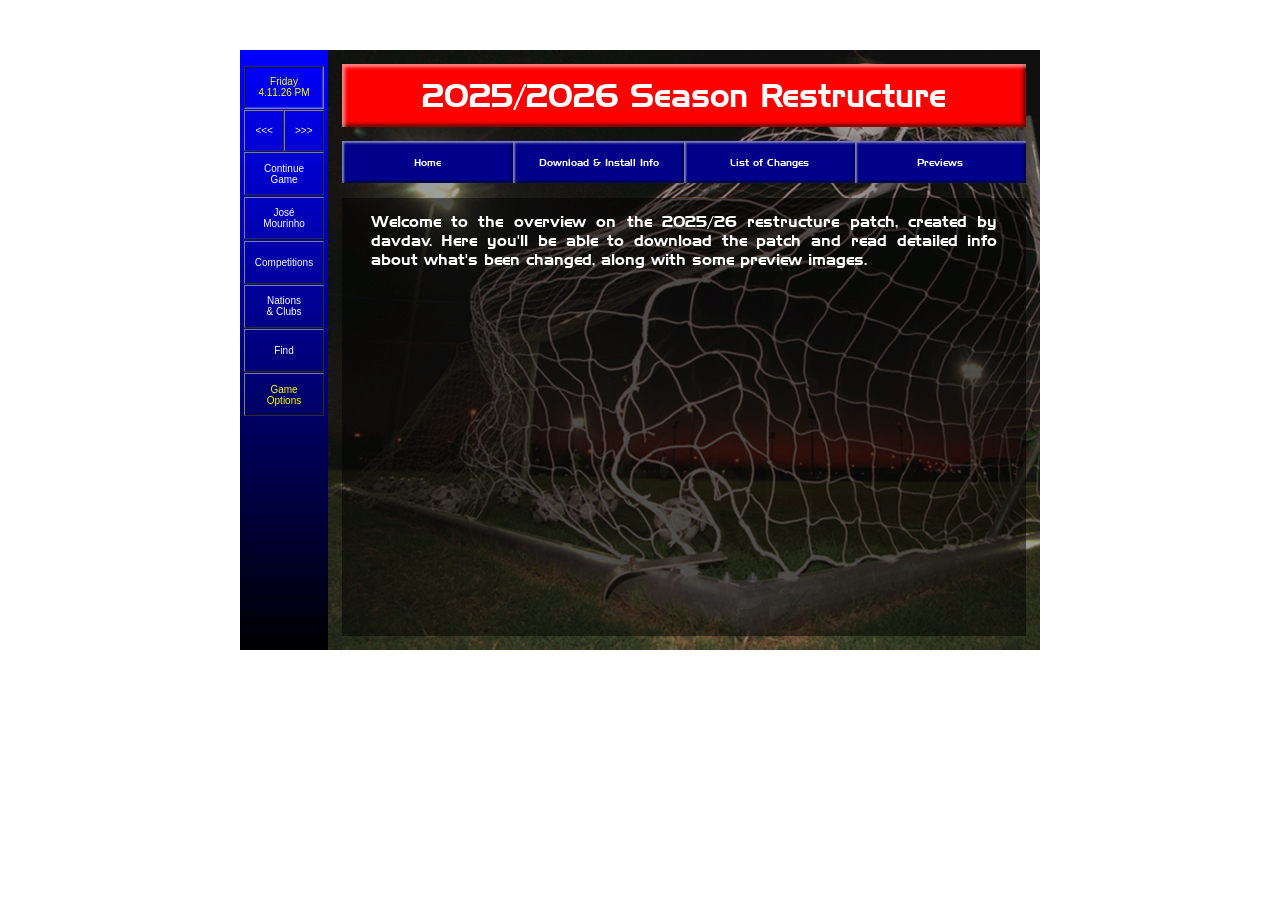
<file: index.html>
<!doctype html>
<html lang="en">
  <head>
    <meta charset="UTF-8" />
    <meta name="viewport" content="width=device-width, initial-scale=1.0" />
    <link rel="stylesheet" href="/index.css" />
    <script src="/index.js"></script>
    <script src="https://ajax.googleapis.com/ajax/libs/jquery/3.7.1/jquery.min.js"></script>
  </head>
  <body>
    <div class="gamewindow">
      <div class="sidebar">
        <div class="sidebar-div inset yellow-sidebar-div">
          <span id="date"></span>
          <span id="time"></span>
        </div>
        <div class="sidebar-arrows">
          <div class="sidebar-div-arrow outset sidebar-div-50">
            &lt;&lt;&lt;
          </div>
          <div class="sidebar-div-arrow outset sidebar-div-50">
            &gt;&gt;&gt;
          </div>
        </div>
        <a href="/">
          <span class="sidebar-div outset">Continue<br />Game</span>
        </a>
        <div class="sidebar-div outset">José<br />Mourinho</div>
        <div class="sidebar-div outset" onclick="showHideCompsTable()">
          <div class="sidebar-competitions">Competitions</div>
          <table id="comps-table" class="sidebar-competitions-table">
            <tr>
              <td>World Cup</td>
            </tr>
            <tr>
              <td>International</td>
            </tr>
            <tr>
              <td>Worldwide Club</td>
            </tr>
            <tr>
              <td>African</td>
            </tr>
            <tr>
              <td>Asian</td>
            </tr>
            <tr>
              <td>European</td>
            </tr>
            <tr>
              <td>North American</td>
            </tr>
            <tr>
              <td>Oceanian</td>
            </tr>
            <tr>
              <td>South American</td>
            </tr>
          </table>
        </div>
        <div class="sidebar-div outset">Nations<br />& Clubs</div>
        <div class="sidebar-div outset">Find</div>
        <div class="sidebar-div outset yellow-sidebar-div">
          Game<br />Options
        </div>
      </div>
      <div class="mainbody">
        <div class="header">
          <a href="/" class="titlebar-text">2025/2026 Season Restructure</a>
        </div>
        <div class="content">
          <div class="contentbuttons">
            <div class="contentbuttons-div" onclick="setHomeText()">Home</div>
            <div class="contentbuttons-div" onclick="setDownloadText()">
              Download & Install Info
            </div>
            <div class="contentbuttons-div" onclick="setChangesText()">
              List of Changes
            </div>
            <div class="contentbuttons-div" onclick="setPreviewsText()">
              Previews
            </div>
          </div>
          <div id="content-text" class="contentbody">
            Welcome to the overview on the 2025/26 restructure patch, created by
            davdav. Here you'll be able to download the patch and read detailed
            info about what's been changed, along with some preview images.
          </div>
        </div>
      </div>
    </div>
  </body>
</html>
</file>
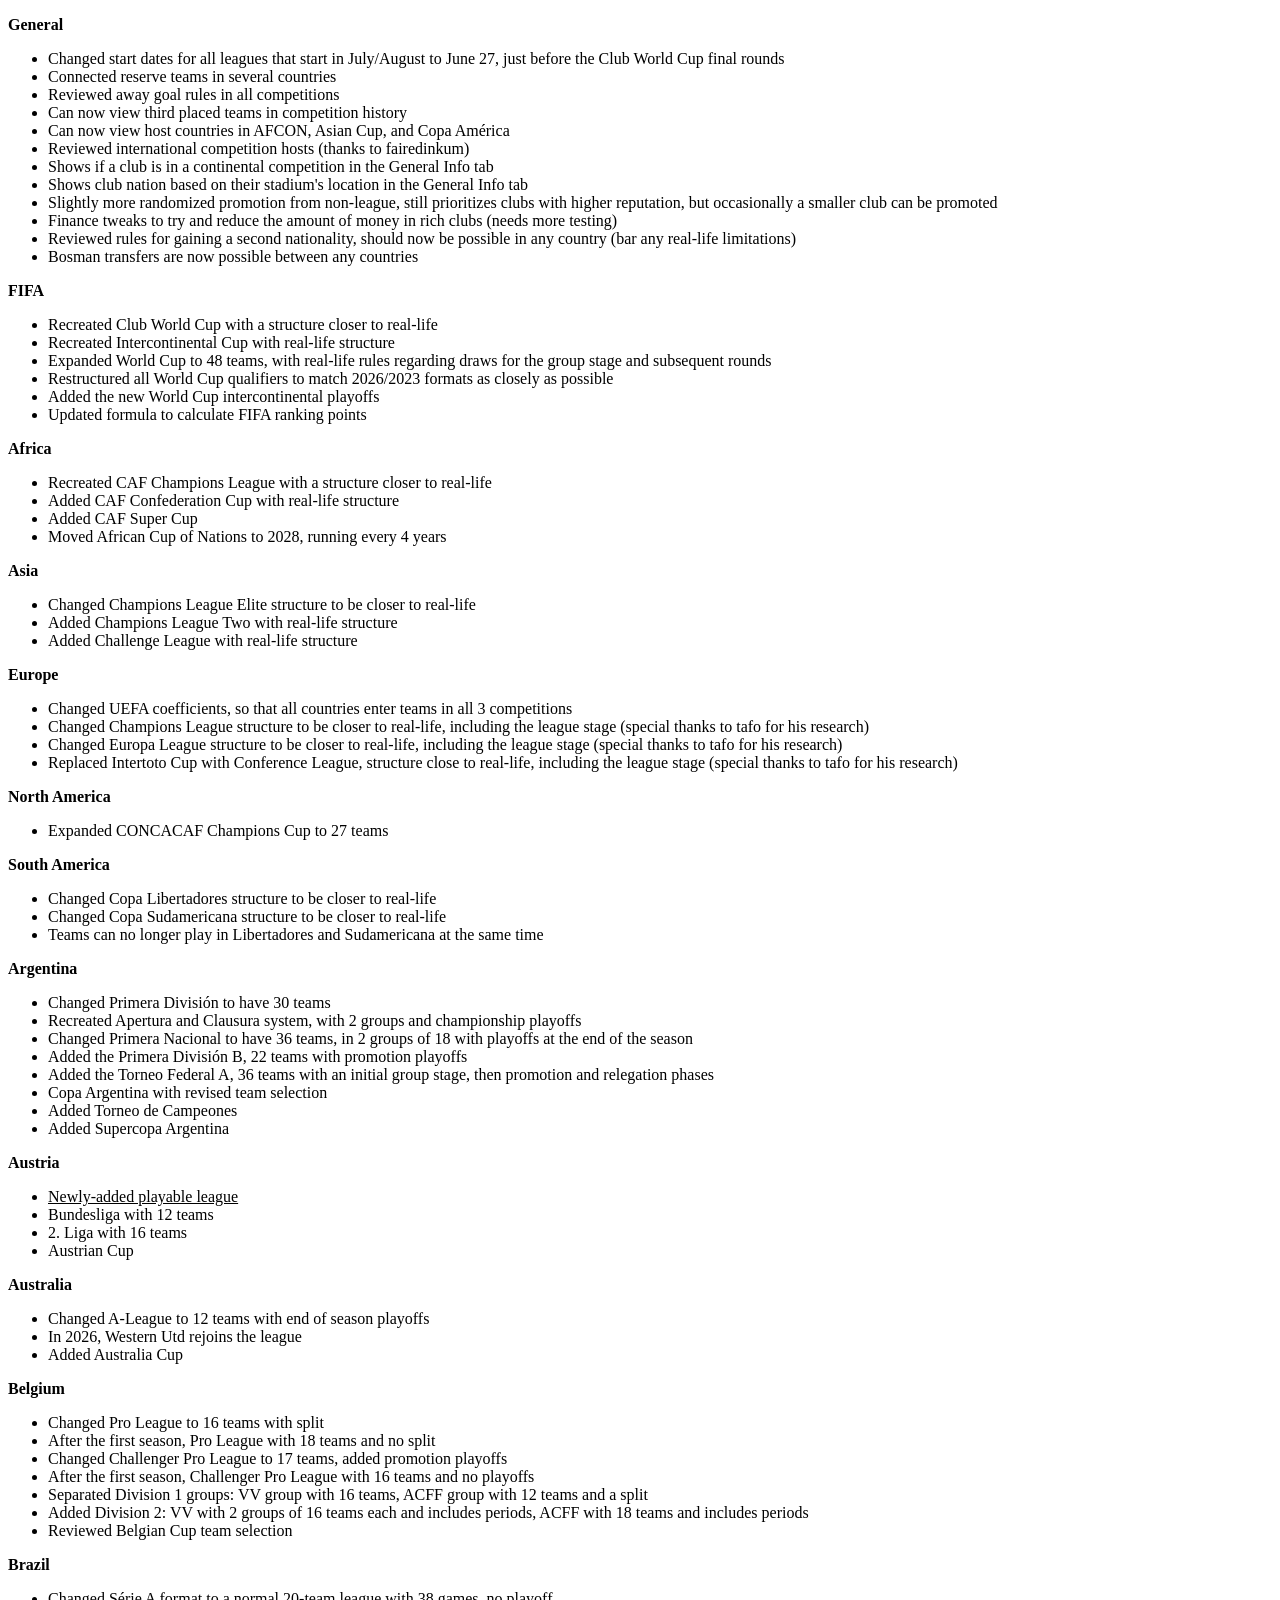
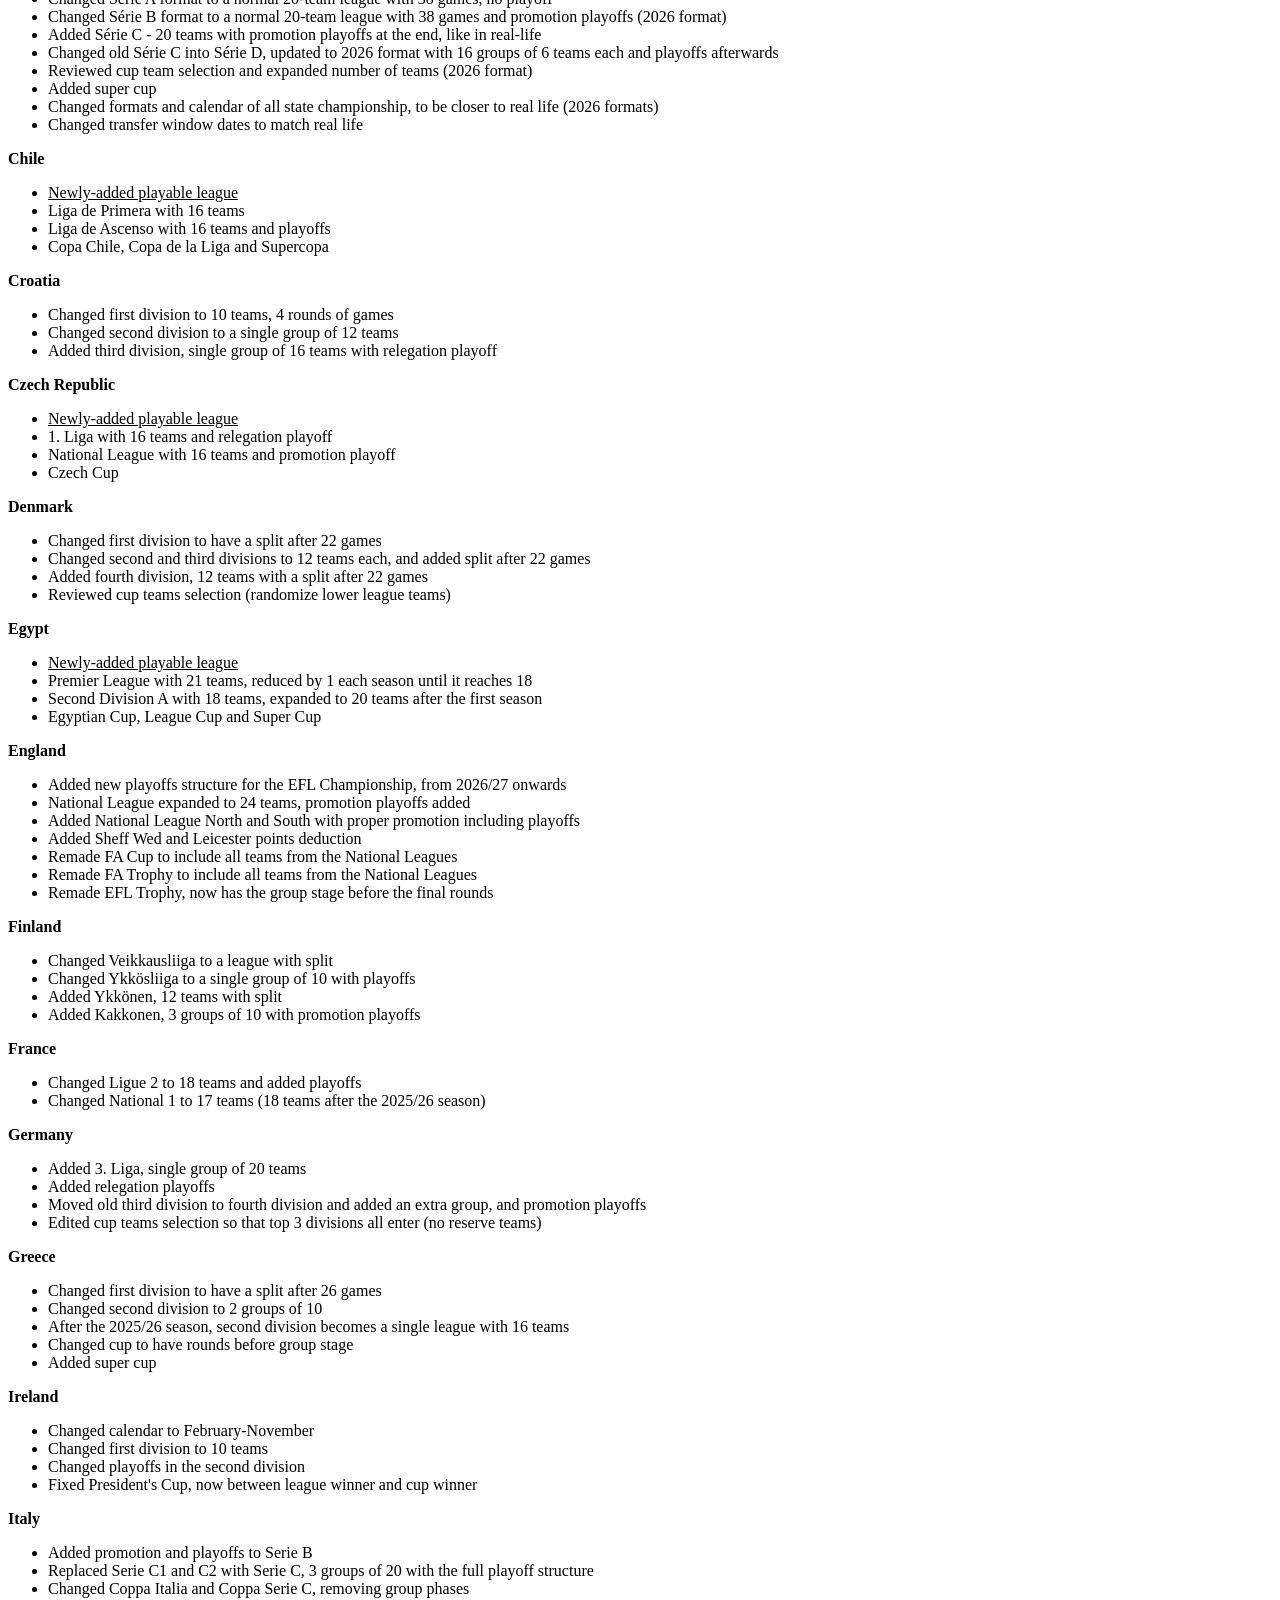
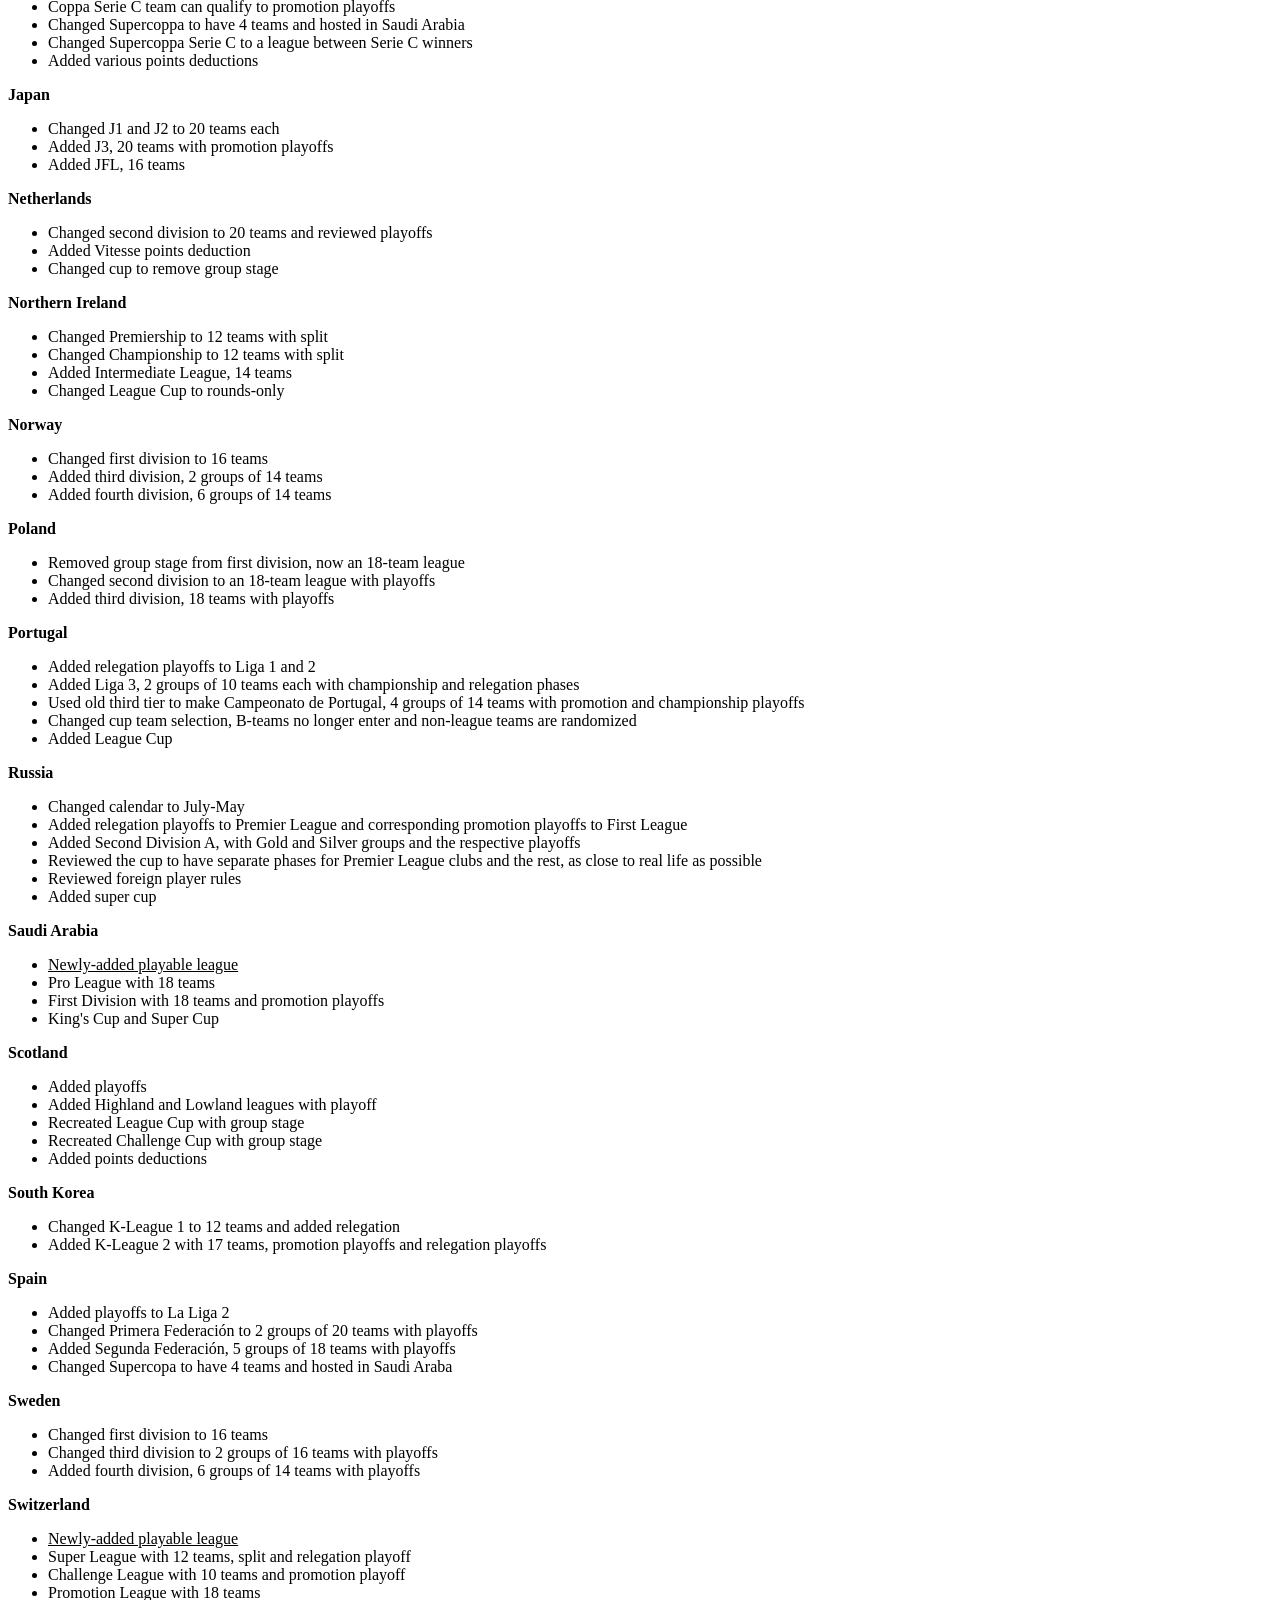
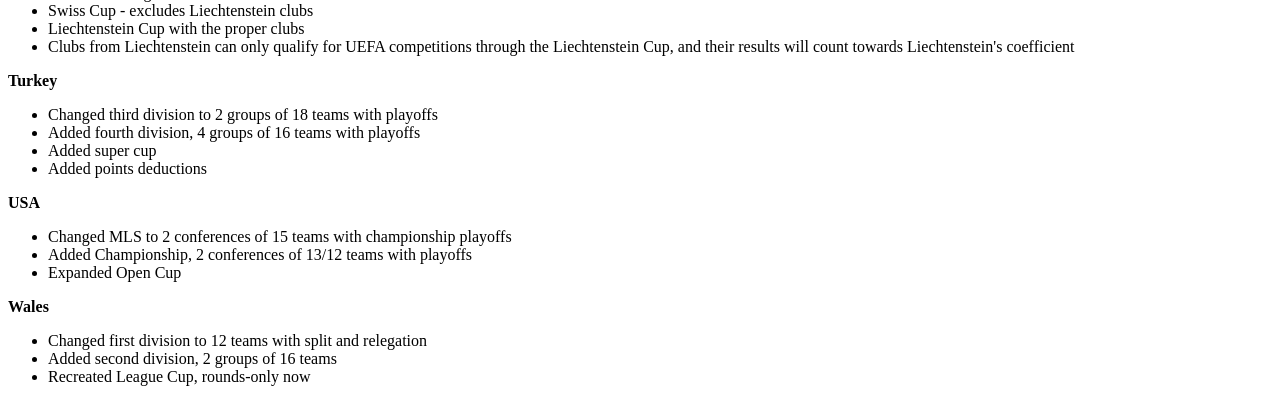
<file: changelog.html>
<!doctype html>
<html lang="en">
  <body>
    <p><strong class="text-strong">General</strong></p>
    <ul>
      <li>
        Changed start dates for all leagues that start in July/August to June
        27, just before the Club World Cup final rounds
      </li>
      <li>Connected reserve teams in several countries</li>
      <li>Reviewed away goal rules in all competitions</li>
      <li>Can now view third placed teams in competition history</li>
      <li>Can now view host countries in AFCON, Asian Cup, and Copa América</li>
      <li>Reviewed international competition hosts (thanks to fairedinkum)</li>
      <li>
        Shows if a club is in a continental competition in the General Info tab
      </li>
      <li>
        Shows club nation based on their stadium's location in the General Info
        tab
      </li>
      <li>
        Slightly more randomized promotion from non-league, still prioritizes
        clubs with higher reputation, but occasionally a smaller club can be
        promoted
      </li>
      <li>
        Finance tweaks to try and reduce the amount of money in rich clubs
        (needs more testing)
      </li>
      <li>
        Reviewed rules for gaining a second nationality, should now be possible
        in any country (bar any real-life limitations)
      </li>
      <li>Bosman transfers are now possible between any countries</li>
    </ul>
    <p><strong class="text-strong">FIFA</strong></p>
    <ul>
      <li>Recreated Club World Cup with a structure closer to real-life</li>
      <li>Recreated Intercontinental Cup with real-life structure</li>
      <li>
        Expanded World Cup to 48 teams, with real-life rules regarding draws for
        the group stage and subsequent rounds
      </li>
      <li>
        Restructured all World Cup qualifiers to match 2026/2023 formats as
        closely as possible
      </li>
      <li>Added the new World Cup intercontinental playoffs</li>
      <li>Updated formula to calculate FIFA ranking points</li>
    </ul>
    <p><strong class="text-strong">Africa</strong></p>
    <ul>
      <li>
        Recreated CAF Champions League with a structure closer to real-life
      </li>
      <li>Added CAF Confederation Cup with real-life structure</li>
      <li>Added CAF Super Cup</li>
      <li>Moved African Cup of Nations to 2028, running every 4 years</li>
    </ul>
    <p><strong class="text-strong">Asia</strong></p>
    <ul>
      <li>
        Changed Champions League Elite structure to be closer to real-life
      </li>
      <li>Added Champions League Two with real-life structure</li>
      <li>Added Challenge League with real-life structure</li>
    </ul>
    <p><strong class="text-strong">Europe</strong></p>
    <ul>
      <li>
        Changed UEFA coefficients, so that all countries enter teams in all 3
        competitions
      </li>
      <li>
        Changed Champions League structure to be closer to real-life, including
        the league stage (special thanks to tafo for his research)
      </li>
      <li>
        Changed Europa League structure to be closer to real-life, including the
        league stage (special thanks to tafo for his research)
      </li>
      <li>
        Replaced Intertoto Cup with Conference League, structure close to
        real-life, including the league stage (special thanks to tafo for his
        research)
      </li>
    </ul>
    <p><strong class="text-strong">North America</strong></p>
    <ul>
      <li>Expanded CONCACAF Champions Cup to 27 teams</li>
    </ul>
    <p><strong class="text-strong">South America</strong></p>
    <ul>
      <li>Changed Copa Libertadores structure to be closer to real-life</li>
      <li>Changed Copa Sudamericana structure to be closer to real-life</li>
      <li>
        Teams can no longer play in Libertadores and Sudamericana at the same
        time
      </li>
    </ul>
    <p><strong class="text-strong">Argentina</strong></p>
    <ul>
      <li>Changed Primera Divisi&oacute;n to have 30 teams</li>
      <li>
        Recreated Apertura and Clausura system, with 2 groups and championship
        playoffs
      </li>
      <li>
        Changed Primera Nacional to have 36 teams, in 2 groups of 18 with
        playoffs at the end of the season
      </li>
      <li>
        Added the Primera Divisi&oacute;n B, 22 teams with promotion playoffs
      </li>
      <li>
        Added the Torneo Federal A, 36 teams with an initial group stage, then
        promotion and relegation phases
      </li>
      <li>Copa Argentina with revised team selection</li>
      <li>Added Torneo de Campeones</li>
      <li>Added Supercopa Argentina</li>
    </ul>
    <p><strong class="text-strong">Austria</strong></p>
    <ul>
      <li><u>Newly-added playable league</u></li>
      <li>Bundesliga with 12 teams</li>
      <li>2. Liga with 16 teams</li>
      <li>Austrian Cup</li>
    </ul>
    <p><strong class="text-strong">Australia</strong></p>
    <ul>
      <li>Changed A-League to 12 teams with end of season playoffs</li>
      <li>In 2026, Western Utd rejoins the league</li>
      <li>Added Australia Cup</li>
    </ul>
    <p><strong class="text-strong">Belgium</strong></p>
    <ul>
      <li>Changed Pro League to 16 teams with split</li>
      <li>After the first season, Pro League with 18 teams and no split</li>
      <li>
        Changed Challenger Pro League to 17 teams, added promotion playoffs
      </li>
      <li>
        After the first season, Challenger Pro League with 16 teams and no
        playoffs
      </li>
      <li>
        Separated Division 1 groups: VV group with 16 teams, ACFF group with 12
        teams and a split
      </li>
      <li>
        Added Division 2: VV with 2 groups of 16 teams each and includes
        periods, ACFF with 18 teams and includes periods
      </li>
      <li>Reviewed Belgian Cup team selection</li>
    </ul>
    <p><strong class="text-strong">Brazil</strong></p>
    <ul>
      <li>
        Changed S&eacute;rie A format to a normal 20-team league with 38 games,
        no playoff
      </li>
      <li>
        Changed S&eacute;rie B format to a normal 20-team league with 38 games
        and promotion playoffs (2026 format)
      </li>
      <li>
        Added S&eacute;rie C - 20 teams with promotion playoffs at the end, like
        in real-life
      </li>
      <li>
        Changed old S&eacute;rie C into S&eacute;rie D, updated to 2026 format
        with 16 groups of 6 teams each and playoffs afterwards
      </li>
      <li>
        Reviewed cup team selection and expanded number of teams (2026 format)
      </li>
      <li>Added super cup</li>
      <li>
        Changed formats and calendar of all state championship, to be closer to
        real life (2026 formats)
      </li>
      <li>Changed transfer window dates to match real life</li>
    </ul>
    <p><strong class="text-strong">Chile</strong></p>
    <ul>
      <li><u>Newly-added playable league</u></li>
      <li>Liga de Primera with 16 teams</li>
      <li>Liga de Ascenso with 16 teams and playoffs</li>
      <li>Copa Chile, Copa de la Liga and Supercopa</li>
    </ul>
    <p><strong class="text-strong">Croatia</strong></p>
    <ul>
      <li>Changed first division to 10 teams, 4 rounds of games</li>
      <li>Changed second division to a single group of 12 teams</li>
      <li>
        Added third division, single group of 16 teams with relegation playoff
      </li>
    </ul>
    <p><strong class="text-strong">Czech Republic</strong></p>
    <ul>
      <li><u>Newly-added playable league</u></li>
      <li>1. Liga with 16 teams and relegation playoff</li>
      <li>National League with 16 teams and promotion playoff</li>
      <li>Czech Cup</li>
    </ul>
    <p><strong class="text-strong">Denmark</strong></p>
    <ul>
      <li>Changed first division to have a split after 22 games</li>
      <li>
        Changed second and third divisions to 12 teams each, and added split
        after 22 games
      </li>
      <li>Added fourth division, 12 teams with a split after 22 games</li>
      <li>Reviewed cup teams selection (randomize lower league teams)</li>
    </ul>
    <p><strong class="text-strong">Egypt</strong></p>
    <ul>
      <li><u>Newly-added playable league</u></li>
      <li>
        Premier League with 21 teams, reduced by 1 each season until it reaches
        18
      </li>
      <li>
        Second Division A with 18 teams, expanded to 20 teams after the first
        season
      </li>
      <li>Egyptian Cup, League Cup and Super Cup</li>
    </ul>
    <p><strong class="text-strong">England</strong></p>
    <ul>
      <li>
        Added new playoffs structure for the EFL Championship, from 2026/27
        onwards
      </li>
      <li>National League expanded to 24 teams, promotion playoffs added</li>
      <li>
        Added National League North and South with proper promotion including
        playoffs
      </li>
      <li>Added Sheff Wed and Leicester points deduction</li>
      <li>Remade FA Cup to include all teams from the National Leagues</li>
      <li>Remade FA Trophy to include all teams from the National Leagues</li>
      <li>
        Remade EFL Trophy, now has the group stage before the final rounds
      </li>
    </ul>
    <p><strong class="text-strong">Finland</strong></p>
    <ul>
      <li>Changed Veikkausliiga to a league with split</li>
      <li>Changed Ykk&ouml;sliiga to a single group of 10 with playoffs</li>
      <li>Added Ykk&ouml;nen, 12 teams with split</li>
      <li>Added Kakkonen, 3 groups of 10 with promotion playoffs</li>
    </ul>
    <p><strong class="text-strong">France</strong></p>
    <ul>
      <li>Changed Ligue 2 to 18 teams and added playoffs</li>
      <li>
        Changed National 1 to 17 teams (18 teams after the 2025/26 season)
      </li>
    </ul>
    <p><strong class="text-strong">Germany</strong></p>
    <ul>
      <li>Added 3. Liga, single group of 20 teams</li>
      <li>Added relegation playoffs</li>
      <li>
        Moved old third division to fourth division and added an extra group,
        and promotion playoffs
      </li>
      <li>
        Edited cup teams selection so that top 3 divisions all enter (no reserve
        teams)
      </li>
    </ul>
    <p><strong class="text-strong">Greece</strong></p>
    <ul>
      <li>Changed first division to have a split after 26 games</li>
      <li>Changed second division to 2 groups of 10</li>
      <li>
        After the 2025/26 season, second division becomes a single league with
        16 teams
      </li>
      <li>Changed cup to have rounds before group stage</li>
      <li>Added super cup</li>
    </ul>
    <p><strong class="text-strong">Ireland</strong></p>
    <ul>
      <li>Changed calendar to February-November</li>
      <li>Changed first division to 10 teams</li>
      <li>Changed playoffs in the second division</li>
      <li>Fixed President's Cup, now between league winner and cup winner</li>
    </ul>
    <p><strong class="text-strong">Italy</strong></p>
    <ul>
      <li>Added promotion and playoffs to Serie B</li>
      <li>
        Replaced Serie C1 and C2 with Serie C, 3 groups of 20 with the full
        playoff structure
      </li>
      <li>Changed Coppa Italia and Coppa Serie C, removing group phases</li>
      <li>Coppa Serie C team can qualify to promotion playoffs</li>
      <li>Changed Supercoppa to have 4 teams and hosted in Saudi Arabia</li>
      <li>Changed Supercoppa Serie C to a league between Serie C winners</li>
      <li>Added various points deductions</li>
    </ul>
    <p><strong class="text-strong">Japan</strong></p>
    <ul>
      <li>Changed J1 and J2 to 20 teams each</li>
      <li>Added J3, 20 teams with promotion playoffs</li>
      <li>Added JFL, 16 teams</li>
    </ul>
    <p><strong class="text-strong">Netherlands</strong></p>
    <ul>
      <li>Changed second division to 20 teams and reviewed playoffs</li>
      <li>Added Vitesse points deduction</li>
      <li>Changed cup to remove group stage</li>
    </ul>
    <p><strong class="text-strong">Northern Ireland</strong></p>
    <ul>
      <li>Changed Premiership to 12 teams with split</li>
      <li>Changed Championship to 12 teams with split</li>
      <li>Added Intermediate League, 14 teams</li>
      <li>Changed League Cup to rounds-only</li>
    </ul>
    <p><strong class="text-strong">Norway</strong></p>
    <ul>
      <li>Changed first division to 16 teams</li>
      <li>Added third division, 2 groups of 14 teams</li>
      <li>Added fourth division, 6 groups of 14 teams</li>
    </ul>
    <p><strong class="text-strong">Poland</strong></p>
    <ul>
      <li>Removed group stage from first division, now an 18-team league</li>
      <li>Changed second division to an 18-team league with playoffs</li>
      <li>Added third division, 18 teams with playoffs</li>
    </ul>
    <p><strong class="text-strong">Portugal</strong></p>
    <ul>
      <li>Added relegation playoffs to Liga 1 and 2</li>
      <li>
        Added Liga 3, 2 groups of 10 teams each with championship and relegation
        phases
      </li>
      <li>
        Used old third tier to make Campeonato de Portugal, 4 groups of 14 teams
        with promotion and championship playoffs
      </li>
      <li>
        Changed cup team selection, B-teams no longer enter and non-league teams
        are randomized
      </li>
      <li>Added League Cup</li>
    </ul>
    <p><strong class="text-strong">Russia</strong></p>
    <ul>
      <li>Changed calendar to July-May</li>
      <li>
        Added relegation playoffs to Premier League and corresponding promotion
        playoffs to First League
      </li>
      <li>
        Added Second Division A, with Gold and Silver groups and the respective
        playoffs
      </li>
      <li>
        Reviewed the cup to have separate phases for Premier League clubs and
        the rest, as close to real life as possible
      </li>
      <li>Reviewed foreign player rules</li>
      <li>Added super cup</li>
    </ul>
    <p><strong class="text-strong">Saudi Arabia</strong></p>
    <ul>
      <li><u>Newly-added playable league</u></li>
      <li>Pro League with 18 teams</li>
      <li>First Division with 18 teams and promotion playoffs</li>
      <li>King's Cup and Super Cup</li>
    </ul>
    <p><strong class="text-strong">Scotland</strong></p>
    <ul>
      <li>Added playoffs</li>
      <li>Added Highland and Lowland leagues with playoff</li>
      <li>Recreated League Cup with group stage</li>
      <li>Recreated Challenge Cup with group stage</li>
      <li>Added points deductions</li>
    </ul>
    <p><strong class="text-strong">South Korea</strong></p>
    <ul>
      <li>Changed K-League 1 to 12 teams and added relegation</li>
      <li>
        Added K-League 2 with 17 teams, promotion playoffs and relegation
        playoffs
      </li>
    </ul>
    <p><strong class="text-strong">Spain</strong></p>
    <ul>
      <li>Added playoffs to La Liga 2</li>
      <li>Changed Primera Federación to 2 groups of 20 teams with playoffs</li>
      <li>Added Segunda Federación, 5 groups of 18 teams with playoffs</li>
      <li>Changed Supercopa to have 4 teams and hosted in Saudi Araba</li>
    </ul>
    <p><strong class="text-strong">Sweden</strong></p>
    <ul>
      <li>Changed first division to 16 teams</li>
      <li>Changed third division to 2 groups of 16 teams with playoffs</li>
      <li>Added fourth division, 6 groups of 14 teams with playoffs</li>
    </ul>
    <p><strong class="text-strong">Switzerland</strong></p>
    <ul>
      <li><u>Newly-added playable league</u></li>
      <li>Super League with 12 teams, split and relegation playoff</li>
      <li>Challenge League with 10 teams and promotion playoff</li>
      <li>Promotion League with 18 teams</li>
      <li>Swiss Cup - excludes Liechtenstein clubs</li>
      <li>Liechtenstein Cup with the proper clubs</li>
      <li>
        Clubs from Liechtenstein can only qualify for UEFA competitions through
        the Liechtenstein Cup, and their results will count towards
        Liechtenstein's coefficient
      </li>
    </ul>
    <p><strong class="text-strong">Turkey</strong></p>
    <ul>
      <li>Changed third division to 2 groups of 18 teams with playoffs</li>
      <li>Added fourth division, 4 groups of 16 teams with playoffs</li>
      <li>Added super cup</li>
      <li>Added points deductions</li>
    </ul>
    <p><strong class="text-strong">USA</strong></p>
    <ul>
      <li>
        Changed MLS to 2 conferences of 15 teams with championship playoffs
      </li>
      <li>Added Championship, 2 conferences of 13/12 teams with playoffs</li>
      <li>Expanded Open Cup</li>
    </ul>
    <p><strong class="text-strong">Wales</strong></p>
    <ul>
      <li>Changed first division to 12 teams with split and relegation</li>
      <li>Added second division, 2 groups of 16 teams</li>
      <li>Recreated League Cup, rounds-only now</li>
    </ul>
  </body>
</html>
</file>
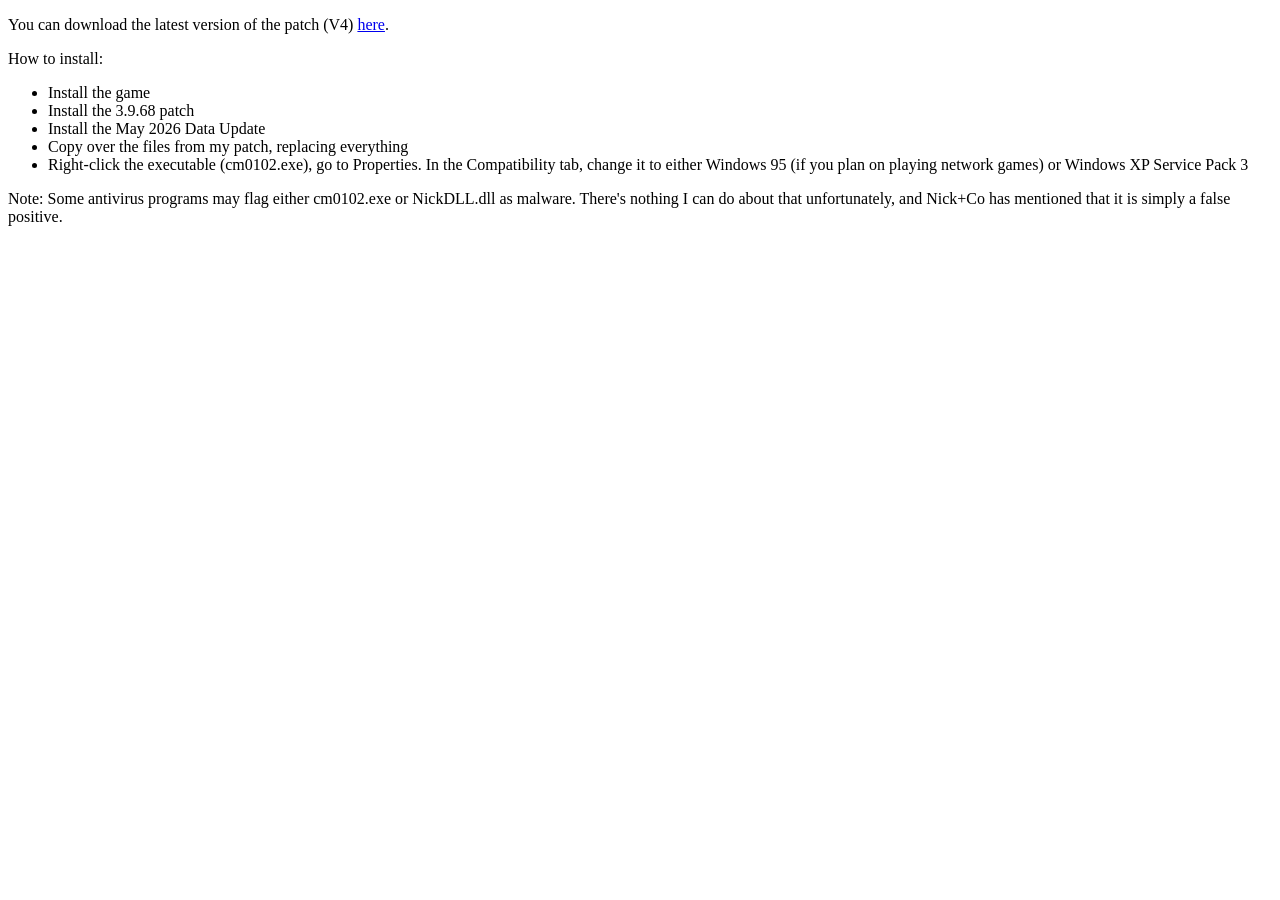
<file: download.html>
<!doctype html>
<html lang="en">
  <body>
    <p>
      You can download the latest version of the patch (V4)
      <a class="download-link" href="https://www.mediafire.com/file/8d0sa2yq21jxc2t/25-26_Restructures_Patch_V4_Release.zip/file">here</a>.
    </p>
    <p>How to install:</p>
    <ul>
      <li>Install the game</li>
      <li>Install the 3.9.68 patch</li>
      <li>Install the May 2026 Data Update</li>
      <li>Copy over the files from my patch, replacing everything</li>
      <li>
        Right-click the executable (cm0102.exe), go to Properties. In the
        Compatibility tab, change it to either Windows 95 (if you plan on
        playing network games) or Windows XP Service Pack 3
      </li>
    </ul>
    <p>
      Note: Some antivirus programs may flag either cm0102.exe or NickDLL.dll as
      malware. There's nothing I can do about that unfortunately, and Nick+Co
      has mentioned that it is simply a false positive.
    </p>
  </body>
</html>
</file>
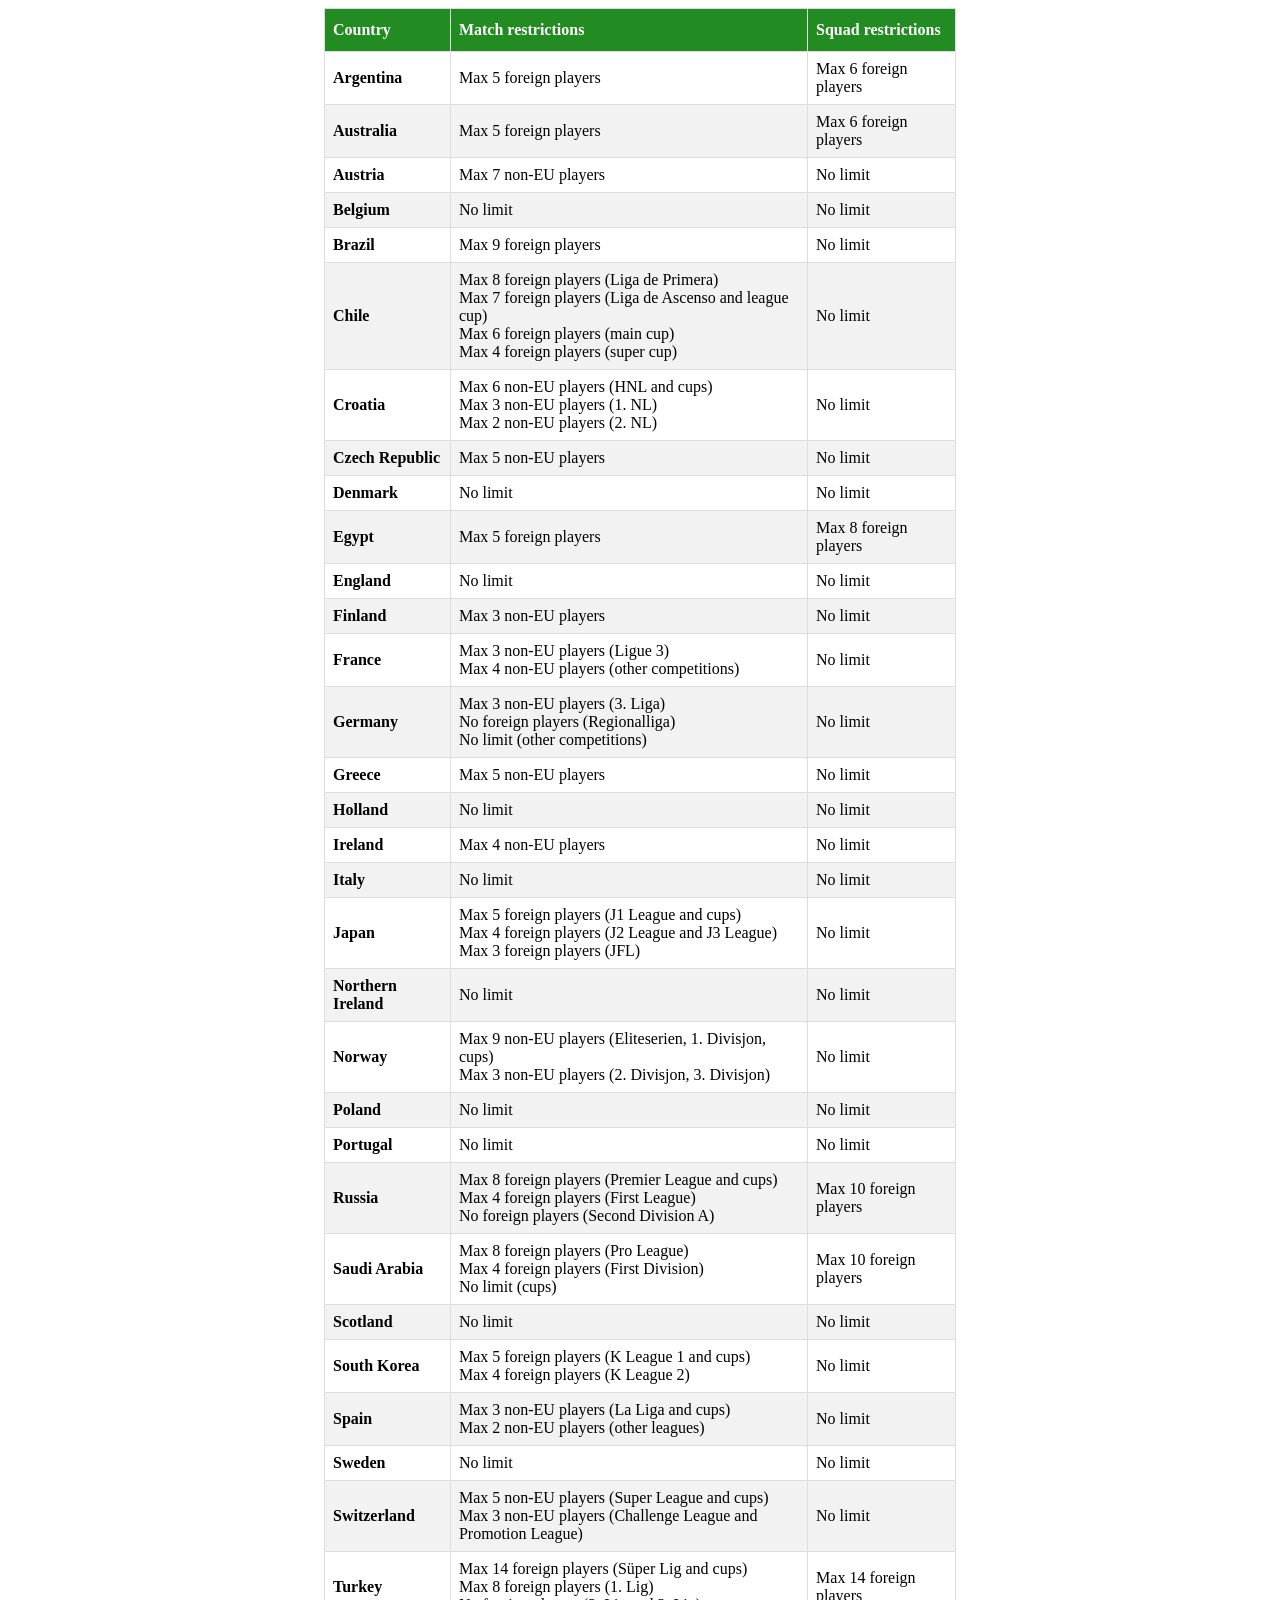
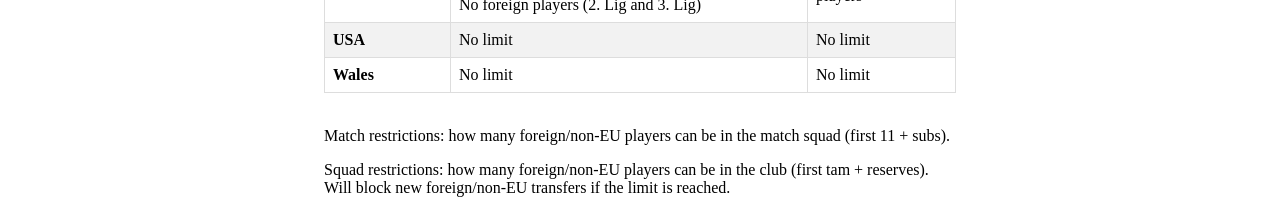
<file: foreign-restrictions.html>
<html>
  <head>
    <meta charset="UTF-8" />
    <meta name="viewport" content="width=device-width, initial-scale=1.0" />
    <link rel="stylesheet" href="/foreign-restrictions.css" />
  </head>
  <body>
    <table class="table table-bordered table-hover table-condensed">
      <thead>
        <tr>
          <th title="Field #1">Country</th>
          <th title="Field #2">Match restrictions</th>
          <th title="Field #3">Squad restrictions</th>
        </tr>
      </thead>
      <tbody>
        <tr>
          <td>Argentina</td>
          <td>Max 5 foreign players</td>
          <td>Max 6 foreign players</td>
        </tr>
        <tr>
          <td>Australia</td>
          <td>Max 5 foreign players</td>
          <td>Max 6 foreign players</td>
        </tr>
        <tr>
          <td>Austria</td>
          <td>Max 7 non-EU players</td>
          <td>No limit</td>
        </tr>
        <tr>
          <td>Belgium</td>
          <td>No limit</td>
          <td>No limit</td>
        </tr>
        <tr>
          <td>Brazil</td>
          <td>Max 9 foreign players</td>
          <td>No limit</td>
        </tr>
        <tr>
          <td>Chile</td>
          <td>
            Max 8 foreign players (Liga de Primera)<br />Max 7 foreign players
            (Liga de Ascenso and league cup)<br />Max 6 foreign players (main
            cup)<br />Max 4 foreign players (super cup)
          </td>
          <td>No limit</td>
        </tr>
        <tr>
          <td>Croatia</td>
          <td>
            Max 6 non-EU players (HNL and cups)<br />Max 3 non-EU players (1.
            NL)<br />Max 2 non-EU players (2. NL)
          </td>
          <td>No limit</td>
        </tr>
        <tr>
          <td>Czech Republic</td>
          <td>Max 5 non-EU players</td>
          <td>No limit</td>
        </tr>
        <tr>
          <td>Denmark</td>
          <td>No limit</td>
          <td>No limit</td>
        </tr>
        <tr>
          <td>Egypt</td>
          <td>Max 5 foreign players</td>
          <td>Max 8 foreign players</td>
        </tr>
        <tr>
          <td>England</td>
          <td>No limit</td>
          <td>No limit</td>
        </tr>
        <tr>
          <td>Finland</td>
          <td>Max 3 non-EU players</td>
          <td>No limit</td>
        </tr>
        <tr>
          <td>France</td>
          <td>
            Max 3 non-EU players (Ligue 3)<br />Max 4 non-EU players (other
            competitions)
          </td>
          <td>No limit</td>
        </tr>
        <tr>
          <td>Germany</td>
          <td>
            Max 3 non-EU players (3. Liga)<br />No foreign players
            (Regionalliga)<br />No limit (other competitions)
          </td>
          <td>No limit</td>
        </tr>
        <tr>
          <td>Greece</td>
          <td>Max 5 non-EU players</td>
          <td>No limit</td>
        </tr>
        <tr>
          <td>Holland</td>
          <td>No limit</td>
          <td>No limit</td>
        </tr>
        <tr>
          <td>Ireland</td>
          <td>Max 4 non-EU players</td>
          <td>No limit</td>
        </tr>
        <tr>
          <td>Italy</td>
          <td>No limit</td>
          <td>No limit</td>
        </tr>
        <tr>
          <td>Japan</td>
          <td>
            Max 5 foreign players (J1 League and cups)<br />Max 4 foreign
            players (J2 League and J3 League)<br />Max 3 foreign players (JFL)
          </td>
          <td>No limit</td>
        </tr>
        <tr>
          <td>Northern Ireland</td>
          <td>No limit</td>
          <td>No limit</td>
        </tr>
        <tr>
          <td>Norway</td>
          <td>
            Max 9 non-EU players (Eliteserien, 1. Divisjon, cups)<br />Max 3
            non-EU players (2. Divisjon, 3. Divisjon)
          </td>
          <td>No limit</td>
        </tr>
        <tr>
          <td>Poland</td>
          <td>No limit</td>
          <td>No limit</td>
        </tr>
        <tr>
          <td>Portugal</td>
          <td>No limit</td>
          <td>No limit</td>
        </tr>
        <tr>
          <td>Russia</td>
          <td>
            Max 8 foreign players (Premier League and cups)<br />Max 4 foreign
            players (First League)<br />No foreign players (Second Division A)
          </td>
          <td>Max 10 foreign players</td>
        </tr>
        <tr>
          <td>Saudi Arabia</td>
          <td>
            Max 8 foreign players (Pro League)<br />Max 4 foreign players (First
            Division)<br />No limit (cups)
          </td>
          <td>Max 10 foreign players</td>
        </tr>
        <tr>
          <td>Scotland</td>
          <td>No limit</td>
          <td>No limit</td>
        </tr>
        <tr>
          <td>South Korea</td>
          <td>
            Max 5 foreign players (K League 1 and cups)<br />Max 4 foreign
            players (K League 2)
          </td>
          <td>No limit</td>
        </tr>
        <tr>
          <td>Spain</td>
          <td>
            Max 3 non-EU players (La Liga and cups)<br />Max 2 non-EU players
            (other leagues)
          </td>
          <td>No limit</td>
        </tr>
        <tr>
          <td>Sweden</td>
          <td>No limit</td>
          <td>No limit</td>
        </tr>
        <tr>
          <td>Switzerland</td>
          <td>
            Max 5 non-EU players (Super League and cups)<br />Max 3 non-EU
            players (Challenge League and Promotion League)
          </td>
          <td>No limit</td>
        </tr>
        <tr>
          <td>Turkey</td>
          <td>
            Max 14 foreign players (Süper Lig and cups)<br />Max 8 foreign
            players (1. Lig)<br />No foreign players (2. Lig and 3. Lig)
          </td>
          <td>Max 14 foreign players</td>
        </tr>
        <tr>
          <td>USA</td>
          <td>No limit</td>
          <td>No limit</td>
        </tr>
        <tr>
          <td>Wales</td>
          <td>No limit</td>
          <td>No limit</td>
        </tr>
      </tbody>
    </table>
    <br />
    <p class="fifty">
      Match restrictions: how many foreign/non-EU players can be in the match
      squad (first 11 + subs).
    </p>
    <p class="fifty">
      Squad restrictions: how many foreign/non-EU players can be in the club
      (first tam + reserves). Will block new foreign/non-EU transfers if the
      limit is reached.
    </p>
  </body>
</html>
</file>
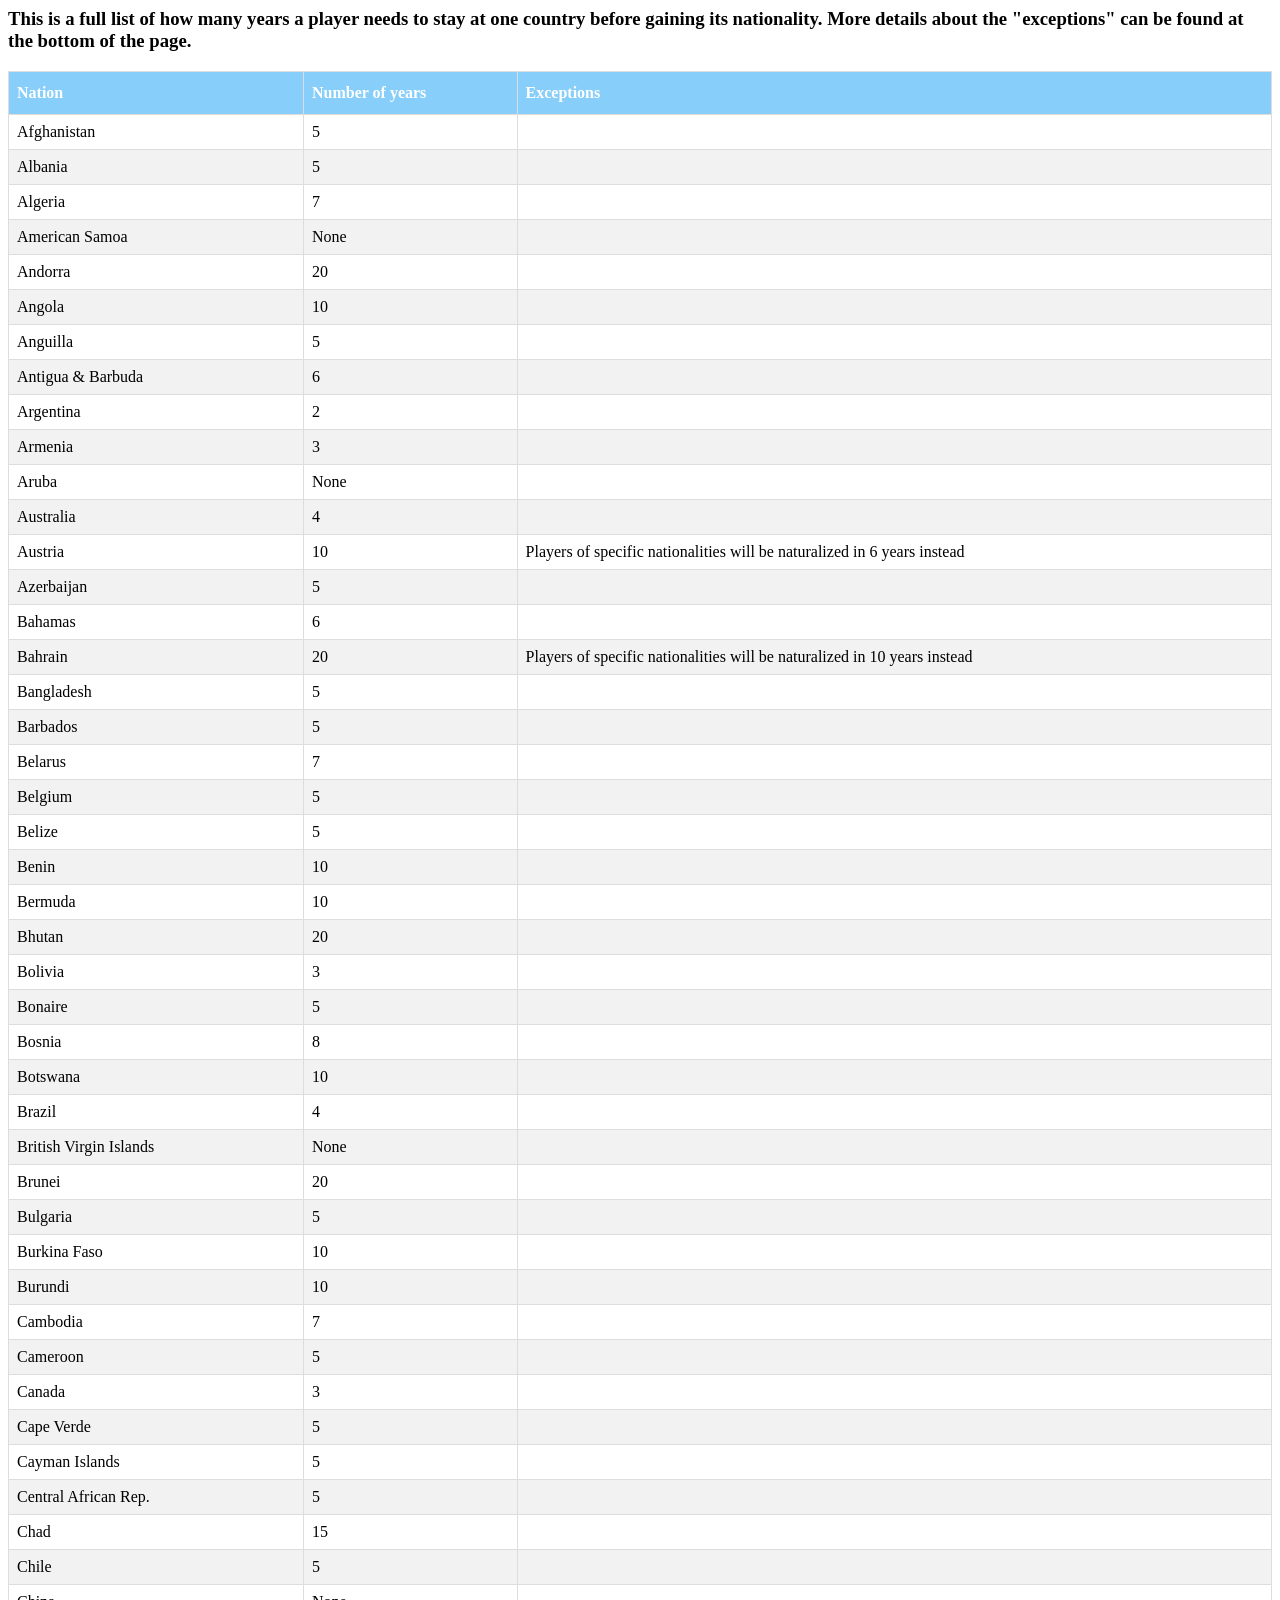
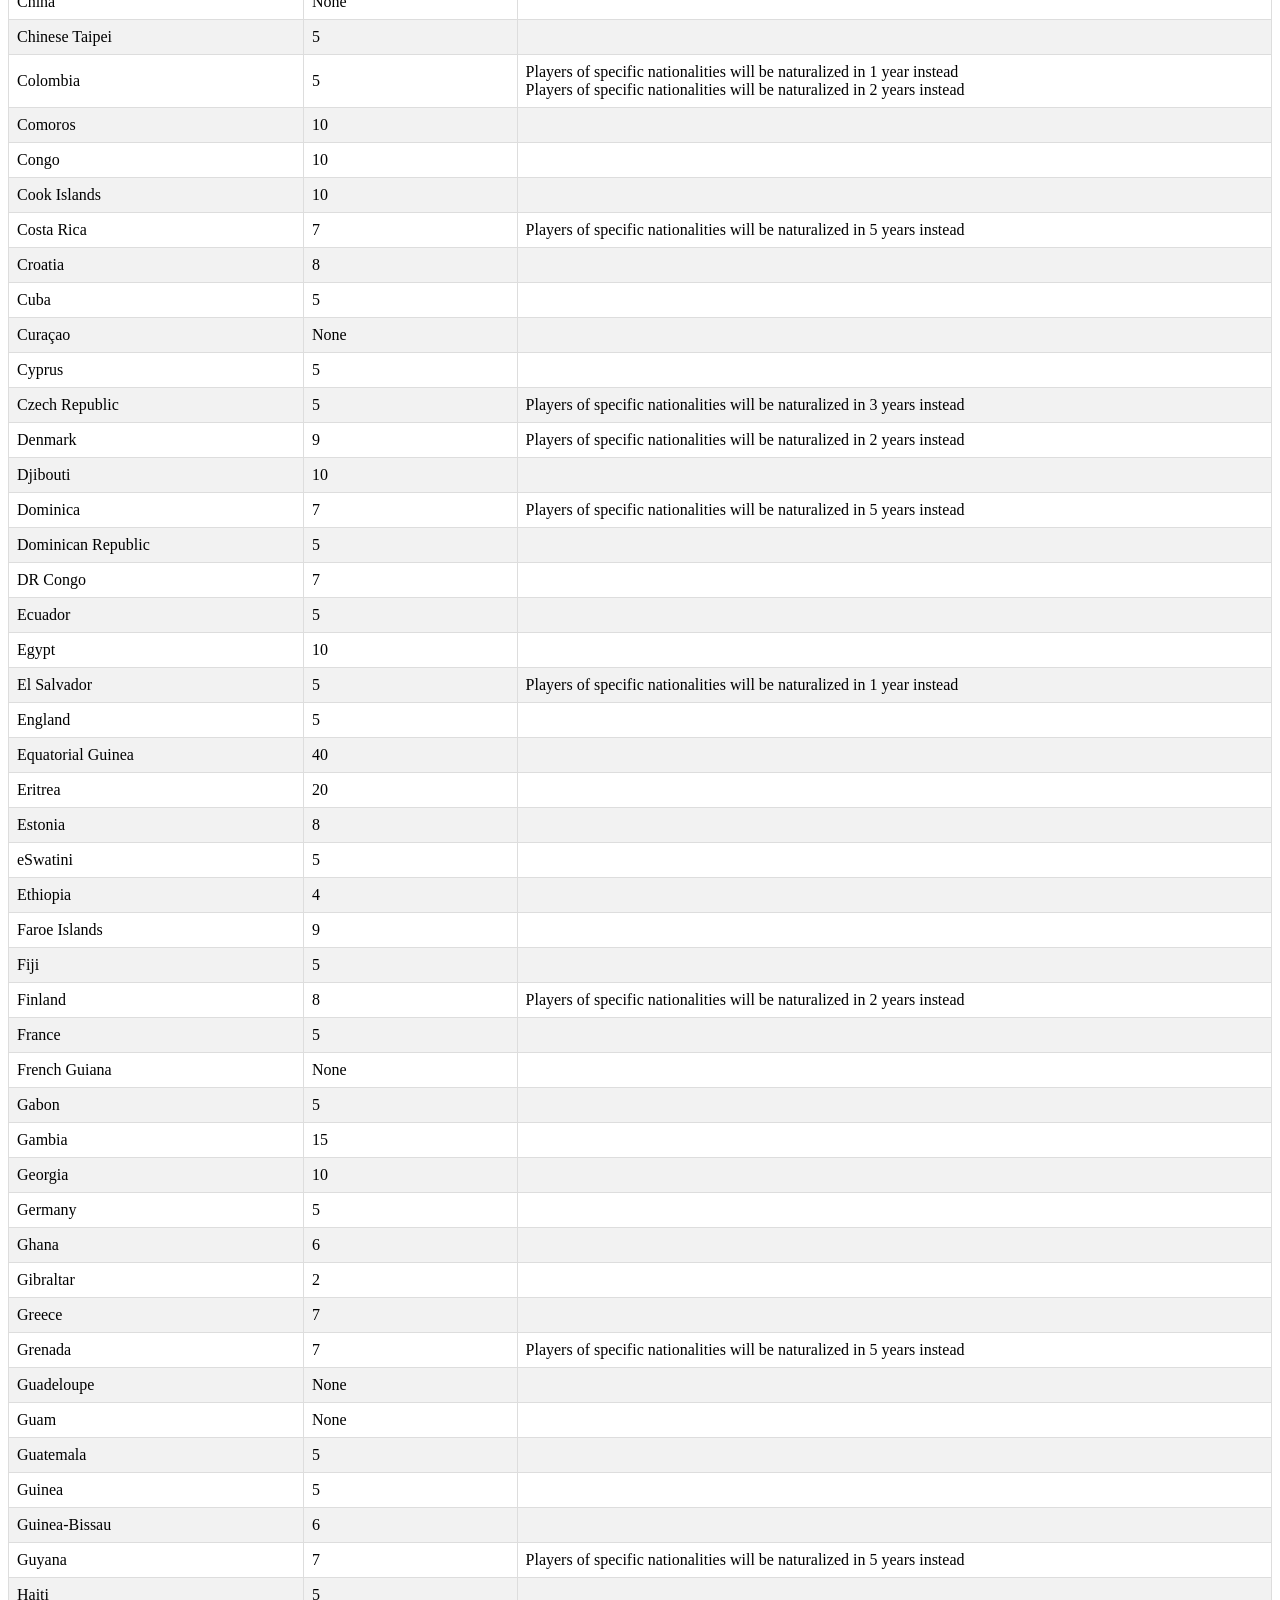
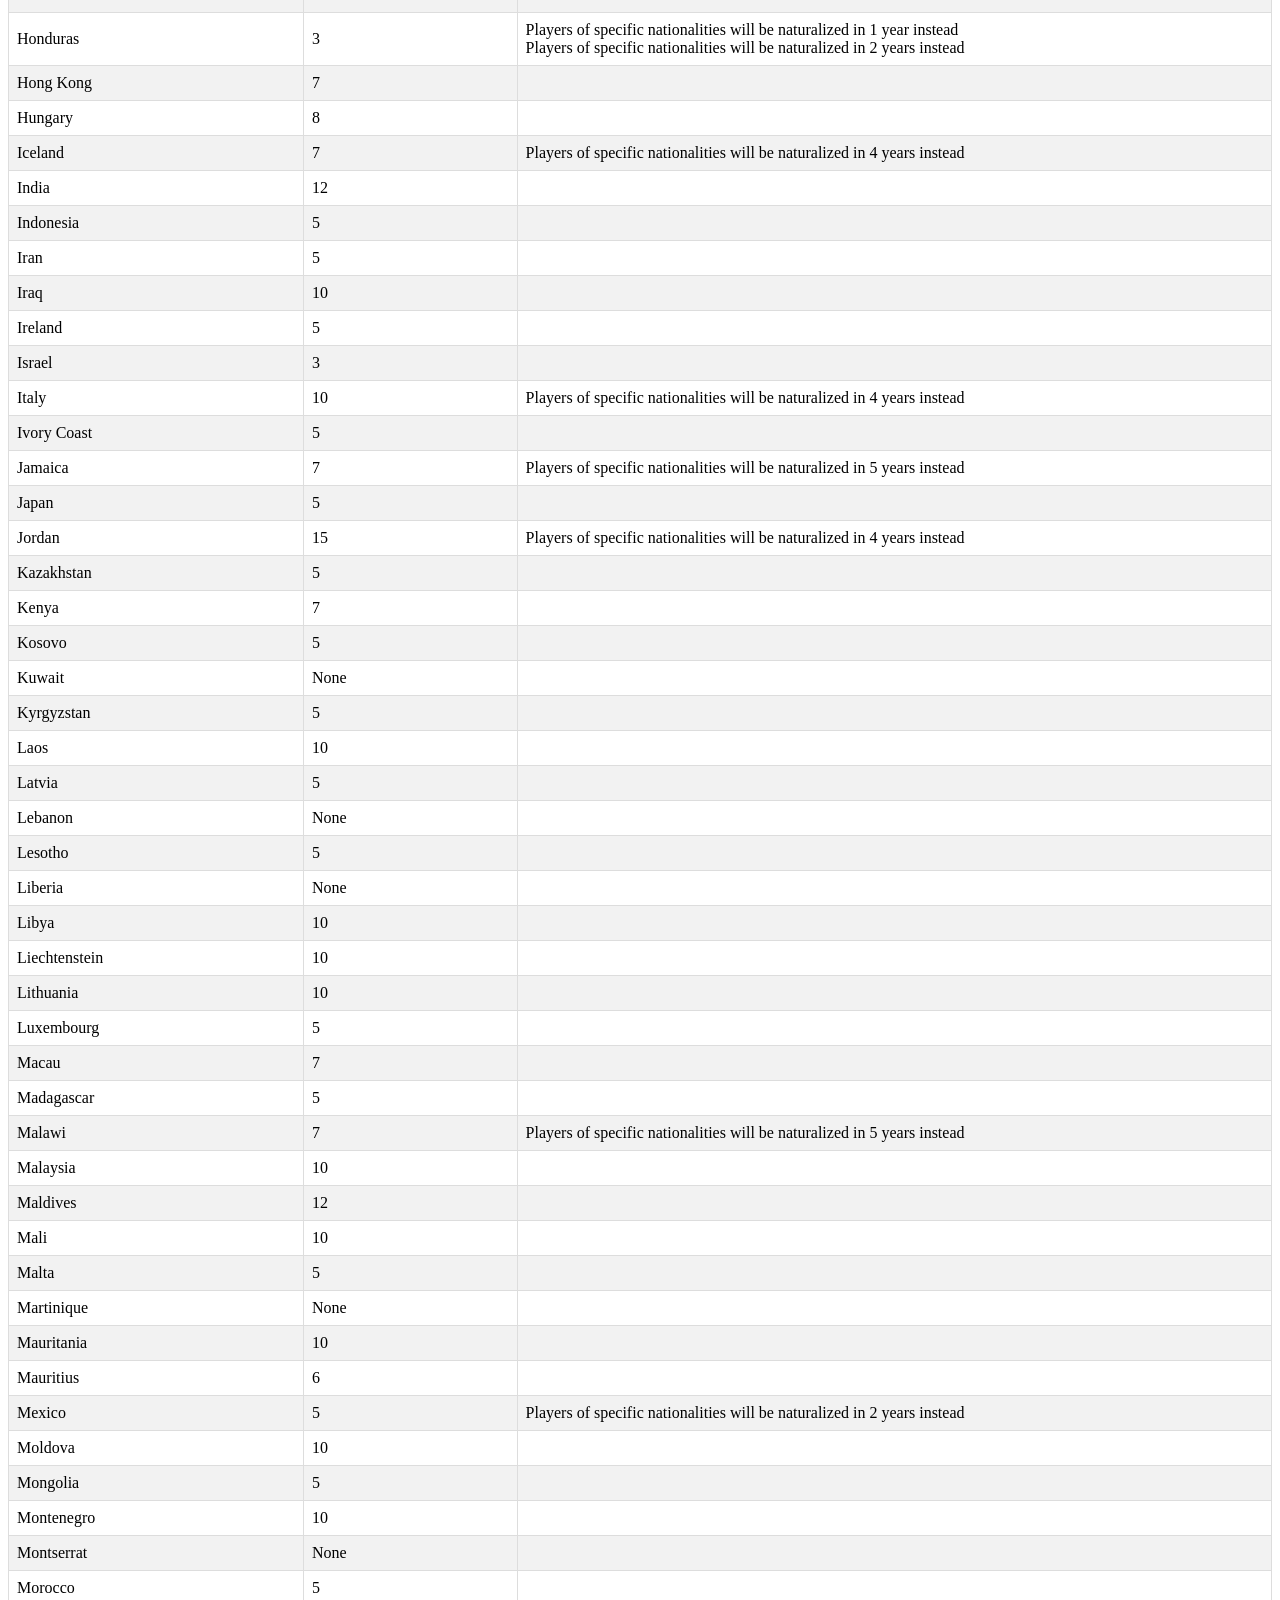
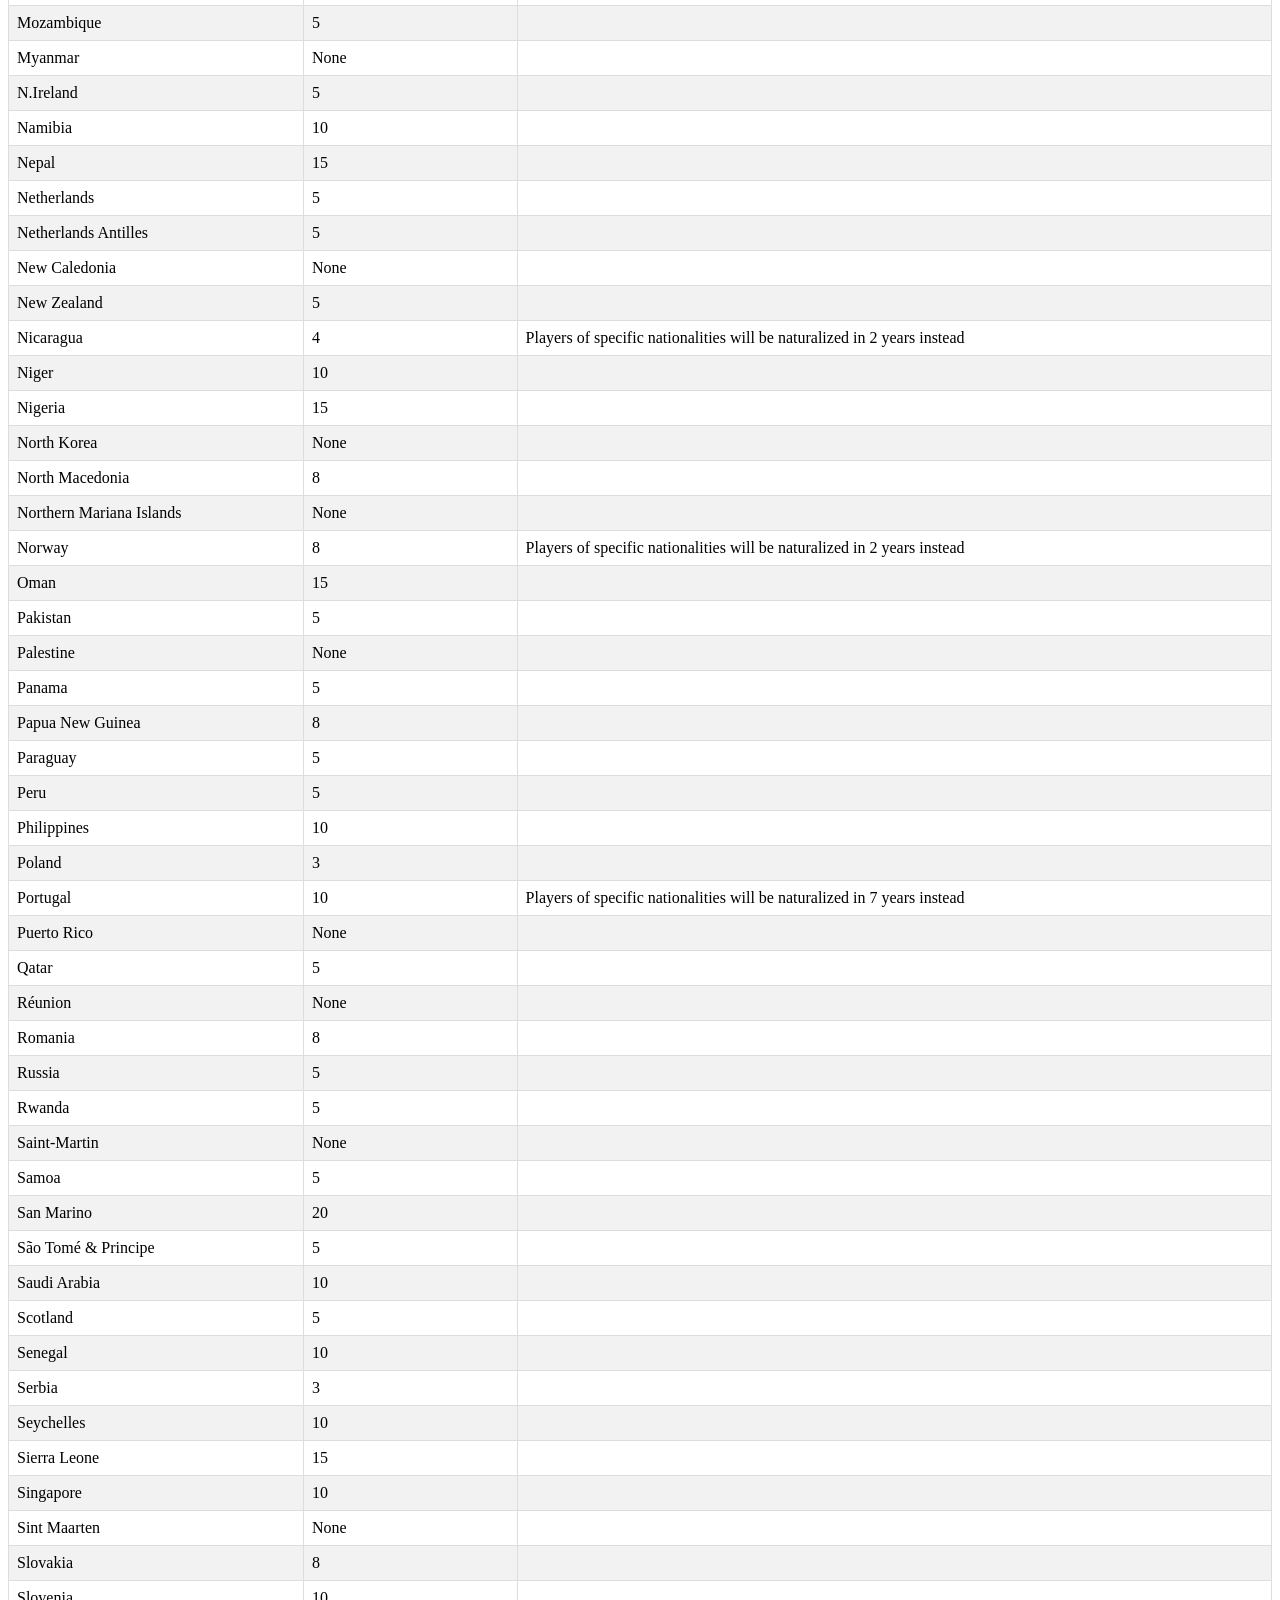
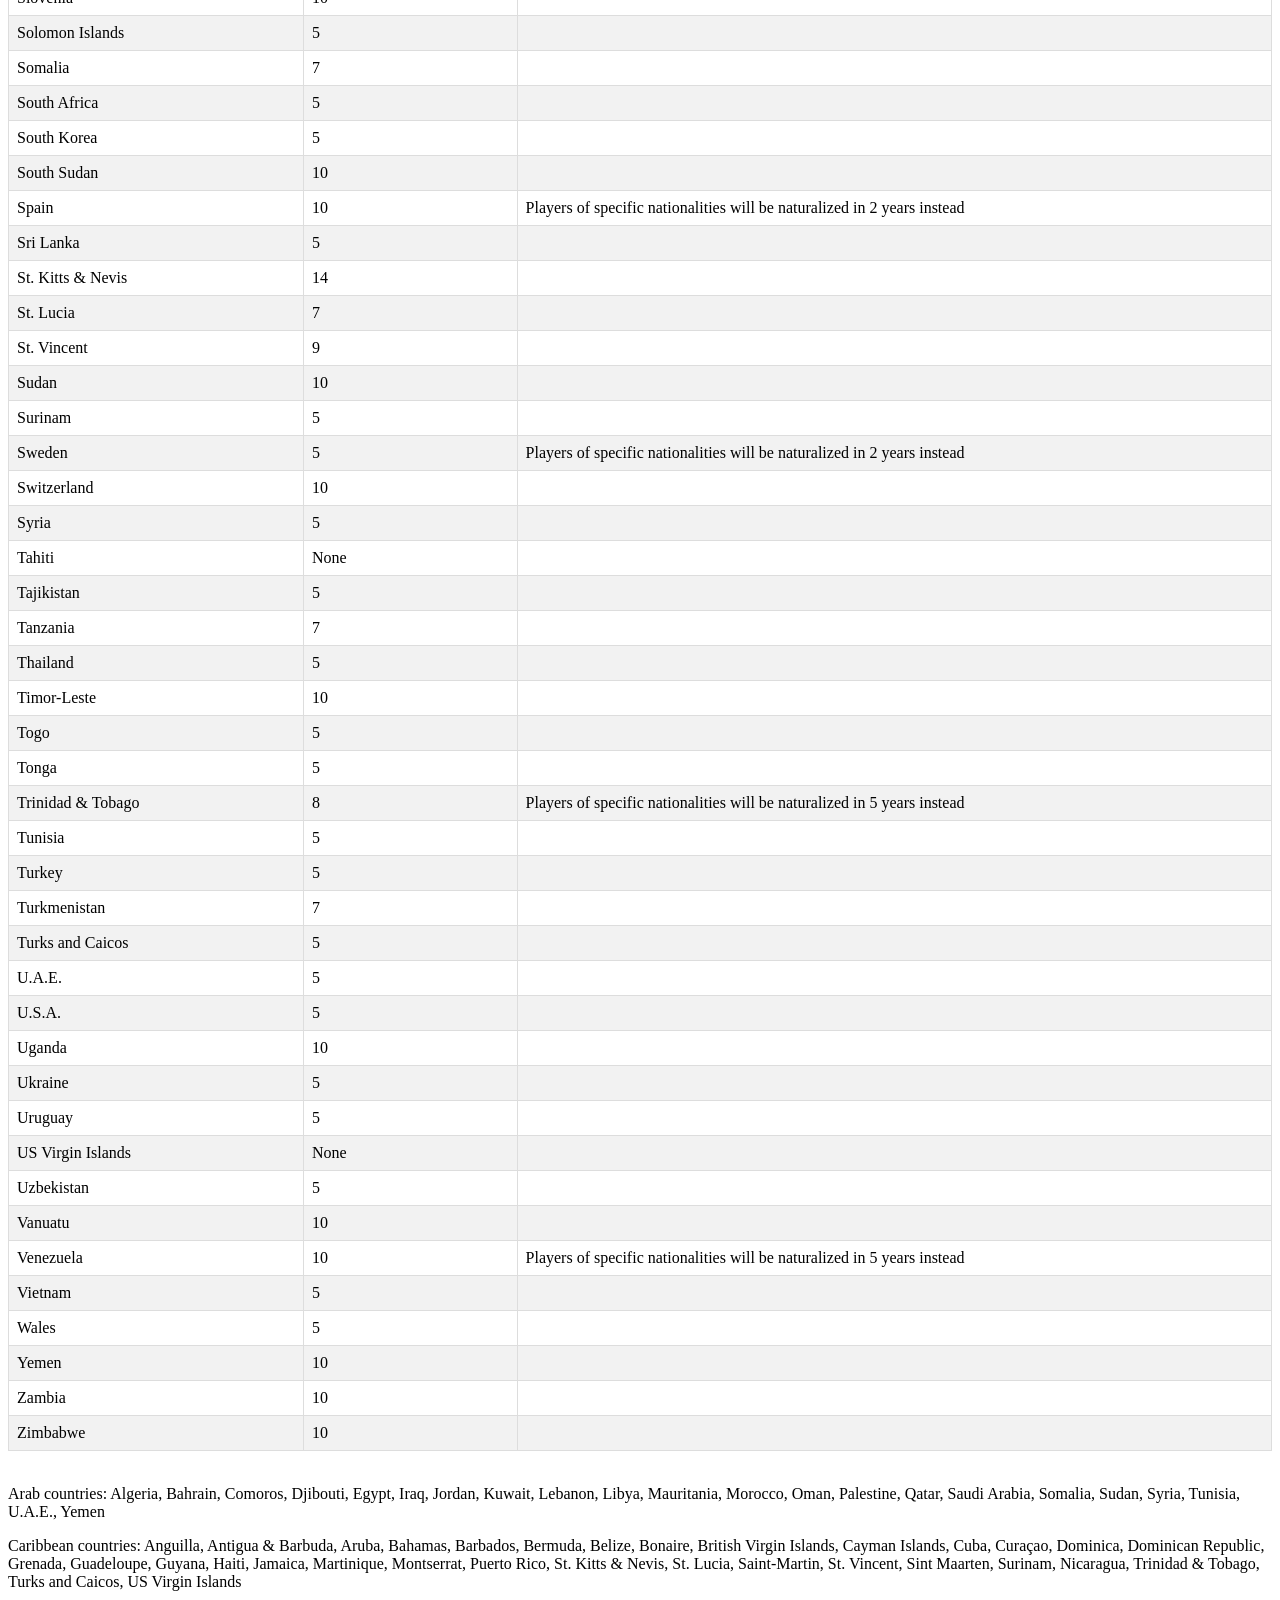
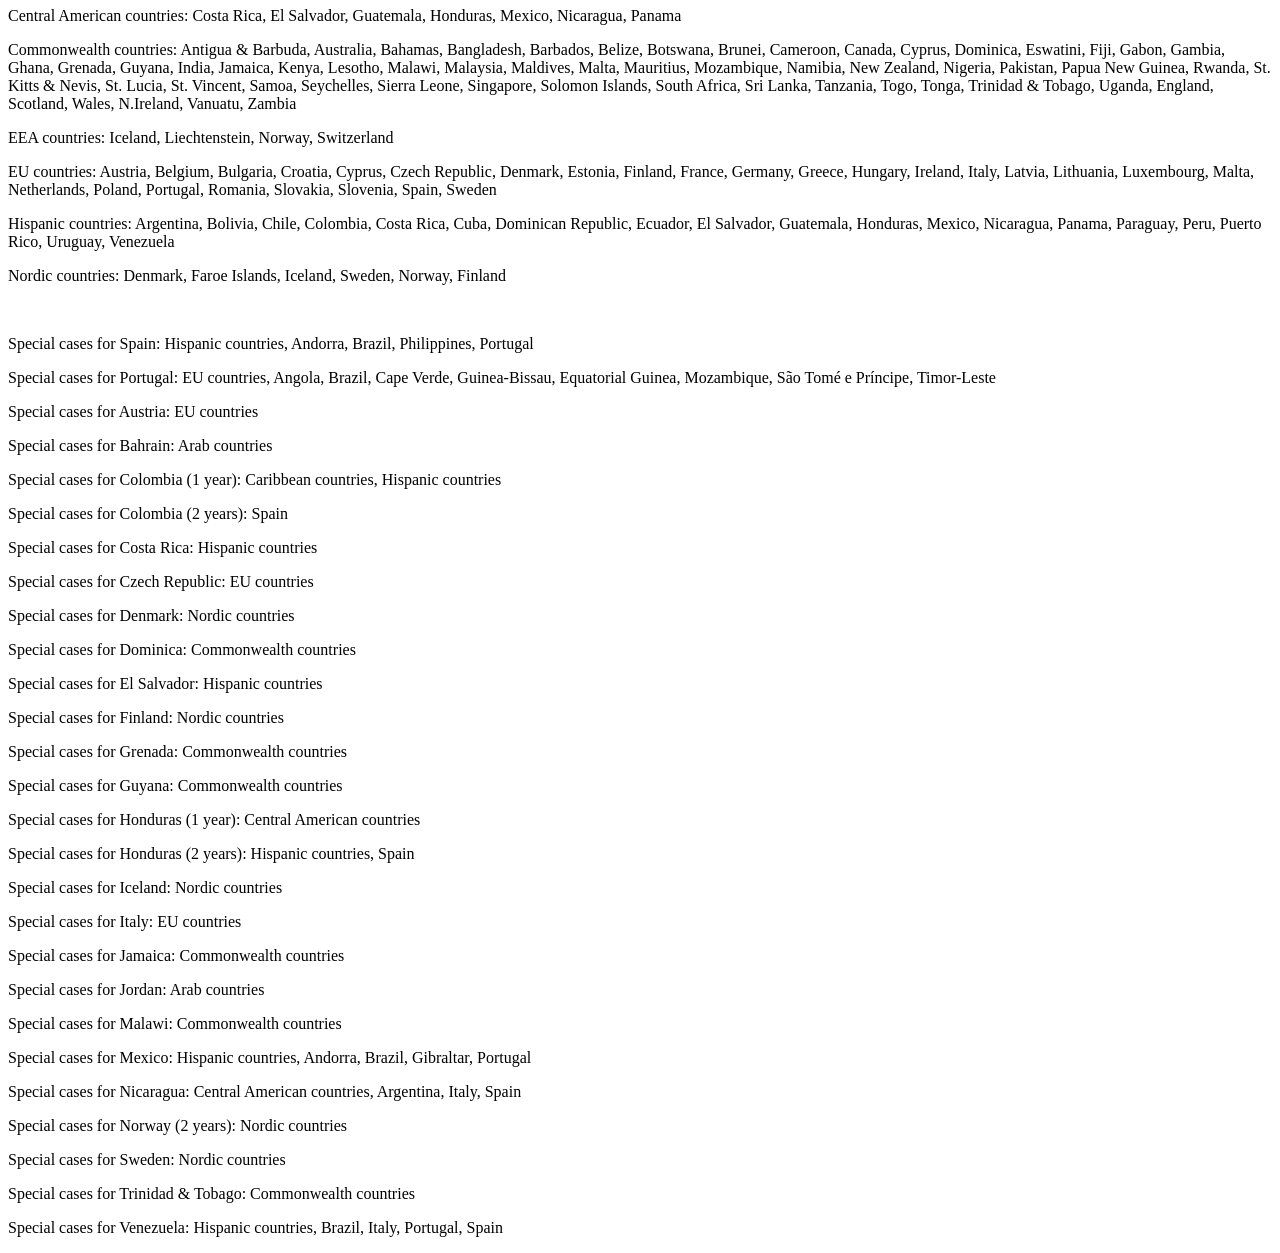
<file: gain-nationality.html>
<html>
  <head>
    <meta charset="UTF-8" />
    <meta name="viewport" content="width=device-width, initial-scale=1.0" />
    <link rel="stylesheet" href="/gain-nationality.css" />
  </head>
  <body>
    <h3>
      This is a full list of how many years a player needs to stay at one
      country before gaining its nationality. More details about the
      "exceptions" can be found at the bottom of the page.
    </h3>
    <table>
      <thead>
        <tr>
          <th>Nation</th>
          <th>Number of years</th>
          <th>Exceptions</th>
        </tr>
      </thead>
      <tbody>
        <tr>
          <td>Afghanistan</td>
          <td>5</td>
          <td></td>
        </tr>
        <tr>
          <td>Albania</td>
          <td>5</td>
          <td></td>
        </tr>
        <tr>
          <td>Algeria</td>
          <td>7</td>
          <td></td>
        </tr>
        <tr>
          <td>American Samoa</td>
          <td>None</td>
          <td></td>
        </tr>
        <tr>
          <td>Andorra</td>
          <td>20</td>
          <td></td>
        </tr>
        <tr>
          <td>Angola</td>
          <td>10</td>
          <td></td>
        </tr>
        <tr>
          <td>Anguilla</td>
          <td>5</td>
          <td></td>
        </tr>
        <tr>
          <td>Antigua &amp; Barbuda</td>
          <td>6</td>
          <td></td>
        </tr>
        <tr>
          <td>Argentina</td>
          <td>2</td>
          <td></td>
        </tr>
        <tr>
          <td>Armenia</td>
          <td>3</td>
          <td></td>
        </tr>
        <tr>
          <td>Aruba</td>
          <td>None</td>
          <td></td>
        </tr>
        <tr>
          <td>Australia</td>
          <td>4</td>
          <td></td>
        </tr>
        <tr>
          <td>Austria</td>
          <td>10</td>
          <td>
            Players of specific nationalities will be naturalized in 6 years
            instead
          </td>
        </tr>
        <tr>
          <td>Azerbaijan</td>
          <td>5</td>
          <td></td>
        </tr>
        <tr>
          <td>Bahamas</td>
          <td>6</td>
          <td></td>
        </tr>
        <tr>
          <td>Bahrain</td>
          <td>20</td>
          <td>
            Players of specific nationalities will be naturalized in 10 years
            instead
          </td>
        </tr>
        <tr>
          <td>Bangladesh</td>
          <td>5</td>
          <td></td>
        </tr>
        <tr>
          <td>Barbados</td>
          <td>5</td>
          <td></td>
        </tr>
        <tr>
          <td>Belarus</td>
          <td>7</td>
          <td></td>
        </tr>
        <tr>
          <td>Belgium</td>
          <td>5</td>
          <td></td>
        </tr>
        <tr>
          <td>Belize</td>
          <td>5</td>
          <td></td>
        </tr>
        <tr>
          <td>Benin</td>
          <td>10</td>
          <td></td>
        </tr>
        <tr>
          <td>Bermuda</td>
          <td>10</td>
          <td></td>
        </tr>
        <tr>
          <td>Bhutan</td>
          <td>20</td>
          <td></td>
        </tr>
        <tr>
          <td>Bolivia</td>
          <td>3</td>
          <td></td>
        </tr>
        <tr>
          <td>Bonaire</td>
          <td>5</td>
          <td></td>
        </tr>
        <tr>
          <td>Bosnia</td>
          <td>8</td>
          <td></td>
        </tr>
        <tr>
          <td>Botswana</td>
          <td>10</td>
          <td></td>
        </tr>
        <tr>
          <td>Brazil</td>
          <td>4</td>
          <td></td>
        </tr>
        <tr>
          <td>British Virgin Islands</td>
          <td>None</td>
          <td></td>
        </tr>
        <tr>
          <td>Brunei</td>
          <td>20</td>
          <td></td>
        </tr>
        <tr>
          <td>Bulgaria</td>
          <td>5</td>
          <td></td>
        </tr>
        <tr>
          <td>Burkina Faso</td>
          <td>10</td>
          <td></td>
        </tr>
        <tr>
          <td>Burundi</td>
          <td>10</td>
          <td></td>
        </tr>
        <tr>
          <td>Cambodia</td>
          <td>7</td>
          <td></td>
        </tr>
        <tr>
          <td>Cameroon</td>
          <td>5</td>
          <td></td>
        </tr>
        <tr>
          <td>Canada</td>
          <td>3</td>
          <td></td>
        </tr>
        <tr>
          <td>Cape Verde</td>
          <td>5</td>
          <td></td>
        </tr>
        <tr>
          <td>Cayman Islands</td>
          <td>5</td>
          <td></td>
        </tr>
        <tr>
          <td>Central African Rep.</td>
          <td>5</td>
          <td></td>
        </tr>
        <tr>
          <td>Chad</td>
          <td>15</td>
          <td></td>
        </tr>
        <tr>
          <td>Chile</td>
          <td>5</td>
          <td></td>
        </tr>
        <tr>
          <td>China</td>
          <td>None</td>
          <td></td>
        </tr>
        <tr>
          <td>Chinese Taipei</td>
          <td>5</td>
          <td></td>
        </tr>
        <tr>
          <td>Colombia</td>
          <td>5</td>
          <td>
            Players of specific nationalities will be naturalized in 1 year
            instead<br />Players of specific nationalities will be naturalized
            in 2 years instead
          </td>
        </tr>
        <tr>
          <td>Comoros</td>
          <td>10</td>
          <td></td>
        </tr>
        <tr>
          <td>Congo</td>
          <td>10</td>
          <td></td>
        </tr>
        <tr>
          <td>Cook Islands</td>
          <td>10</td>
          <td></td>
        </tr>
        <tr>
          <td>Costa Rica</td>
          <td>7</td>
          <td>
            Players of specific nationalities will be naturalized in 5 years
            instead
          </td>
        </tr>
        <tr>
          <td>Croatia</td>
          <td>8</td>
          <td></td>
        </tr>
        <tr>
          <td>Cuba</td>
          <td>5</td>
          <td></td>
        </tr>
        <tr>
          <td>Curaçao</td>
          <td>None</td>
          <td></td>
        </tr>
        <tr>
          <td>Cyprus</td>
          <td>5</td>
          <td></td>
        </tr>
        <tr>
          <td>Czech Republic</td>
          <td>5</td>
          <td>
            Players of specific nationalities will be naturalized in 3 years
            instead
          </td>
        </tr>
        <tr>
          <td>Denmark</td>
          <td>9</td>
          <td>
            Players of specific nationalities will be naturalized in 2 years
            instead
          </td>
        </tr>
        <tr>
          <td>Djibouti</td>
          <td>10</td>
          <td></td>
        </tr>
        <tr>
          <td>Dominica</td>
          <td>7</td>
          <td>
            Players of specific nationalities will be naturalized in 5 years
            instead
          </td>
        </tr>
        <tr>
          <td>Dominican Republic</td>
          <td>5</td>
          <td></td>
        </tr>
        <tr>
          <td>DR Congo</td>
          <td>7</td>
          <td></td>
        </tr>
        <tr>
          <td>Ecuador</td>
          <td>5</td>
          <td></td>
        </tr>
        <tr>
          <td>Egypt</td>
          <td>10</td>
          <td></td>
        </tr>
        <tr>
          <td>El Salvador</td>
          <td>5</td>
          <td>
            Players of specific nationalities will be naturalized in 1 year
            instead
          </td>
        </tr>
        <tr>
          <td>England</td>
          <td>5</td>
          <td></td>
        </tr>
        <tr>
          <td>Equatorial Guinea</td>
          <td>40</td>
          <td></td>
        </tr>
        <tr>
          <td>Eritrea</td>
          <td>20</td>
          <td></td>
        </tr>
        <tr>
          <td>Estonia</td>
          <td>8</td>
          <td></td>
        </tr>
        <tr>
          <td>eSwatini</td>
          <td>5</td>
          <td></td>
        </tr>
        <tr>
          <td>Ethiopia</td>
          <td>4</td>
          <td></td>
        </tr>
        <tr>
          <td>Faroe Islands</td>
          <td>9</td>
          <td></td>
        </tr>
        <tr>
          <td>Fiji</td>
          <td>5</td>
          <td></td>
        </tr>
        <tr>
          <td>Finland</td>
          <td>8</td>
          <td>
            Players of specific nationalities will be naturalized in 2 years
            instead
          </td>
        </tr>
        <tr>
          <td>France</td>
          <td>5</td>
          <td></td>
        </tr>
        <tr>
          <td>French Guiana</td>
          <td>None</td>
          <td></td>
        </tr>
        <tr>
          <td>Gabon</td>
          <td>5</td>
          <td></td>
        </tr>
        <tr>
          <td>Gambia</td>
          <td>15</td>
          <td></td>
        </tr>
        <tr>
          <td>Georgia</td>
          <td>10</td>
          <td></td>
        </tr>
        <tr>
          <td>Germany</td>
          <td>5</td>
          <td></td>
        </tr>
        <tr>
          <td>Ghana</td>
          <td>6</td>
          <td></td>
        </tr>
        <tr>
          <td>Gibraltar</td>
          <td>2</td>
          <td></td>
        </tr>
        <tr>
          <td>Greece</td>
          <td>7</td>
          <td></td>
        </tr>
        <tr>
          <td>Grenada</td>
          <td>7</td>
          <td>
            Players of specific nationalities will be naturalized in 5 years
            instead
          </td>
        </tr>
        <tr>
          <td>Guadeloupe</td>
          <td>None</td>
          <td></td>
        </tr>
        <tr>
          <td>Guam</td>
          <td>None</td>
          <td></td>
        </tr>
        <tr>
          <td>Guatemala</td>
          <td>5</td>
          <td></td>
        </tr>
        <tr>
          <td>Guinea</td>
          <td>5</td>
          <td></td>
        </tr>
        <tr>
          <td>Guinea-Bissau</td>
          <td>6</td>
          <td></td>
        </tr>
        <tr>
          <td>Guyana</td>
          <td>7</td>
          <td>
            Players of specific nationalities will be naturalized in 5 years
            instead
          </td>
        </tr>
        <tr>
          <td>Haiti</td>
          <td>5</td>
          <td></td>
        </tr>
        <tr>
          <td>Honduras</td>
          <td>3</td>
          <td>
            Players of specific nationalities will be naturalized in 1 year
            instead<br />Players of specific nationalities will be naturalized
            in 2 years instead
          </td>
        </tr>
        <tr>
          <td>Hong Kong</td>
          <td>7</td>
          <td></td>
        </tr>
        <tr>
          <td>Hungary</td>
          <td>8</td>
          <td></td>
        </tr>
        <tr>
          <td>Iceland</td>
          <td>7</td>
          <td>
            Players of specific nationalities will be naturalized in 4 years
            instead
          </td>
        </tr>
        <tr>
          <td>India</td>
          <td>12</td>
          <td></td>
        </tr>
        <tr>
          <td>Indonesia</td>
          <td>5</td>
          <td></td>
        </tr>
        <tr>
          <td>Iran</td>
          <td>5</td>
          <td></td>
        </tr>
        <tr>
          <td>Iraq</td>
          <td>10</td>
          <td></td>
        </tr>
        <tr>
          <td>Ireland</td>
          <td>5</td>
          <td></td>
        </tr>
        <tr>
          <td>Israel</td>
          <td>3</td>
          <td></td>
        </tr>
        <tr>
          <td>Italy</td>
          <td>10</td>
          <td>
            Players of specific nationalities will be naturalized in 4 years
            instead
          </td>
        </tr>
        <tr>
          <td>Ivory Coast</td>
          <td>5</td>
          <td></td>
        </tr>
        <tr>
          <td>Jamaica</td>
          <td>7</td>
          <td>
            Players of specific nationalities will be naturalized in 5 years
            instead
          </td>
        </tr>
        <tr>
          <td>Japan</td>
          <td>5</td>
          <td></td>
        </tr>
        <tr>
          <td>Jordan</td>
          <td>15</td>
          <td>
            Players of specific nationalities will be naturalized in 4 years
            instead
          </td>
        </tr>
        <tr>
          <td>Kazakhstan</td>
          <td>5</td>
          <td></td>
        </tr>
        <tr>
          <td>Kenya</td>
          <td>7</td>
          <td></td>
        </tr>
        <tr>
          <td>Kosovo</td>
          <td>5</td>
          <td></td>
        </tr>
        <tr>
          <td>Kuwait</td>
          <td>None</td>
          <td></td>
        </tr>
        <tr>
          <td>Kyrgyzstan</td>
          <td>5</td>
          <td></td>
        </tr>
        <tr>
          <td>Laos</td>
          <td>10</td>
          <td></td>
        </tr>
        <tr>
          <td>Latvia</td>
          <td>5</td>
          <td></td>
        </tr>
        <tr>
          <td>Lebanon</td>
          <td>None</td>
          <td></td>
        </tr>
        <tr>
          <td>Lesotho</td>
          <td>5</td>
          <td></td>
        </tr>
        <tr>
          <td>Liberia</td>
          <td>None</td>
          <td></td>
        </tr>
        <tr>
          <td>Libya</td>
          <td>10</td>
          <td></td>
        </tr>
        <tr>
          <td>Liechtenstein</td>
          <td>10</td>
          <td></td>
        </tr>
        <tr>
          <td>Lithuania</td>
          <td>10</td>
          <td></td>
        </tr>
        <tr>
          <td>Luxembourg</td>
          <td>5</td>
          <td></td>
        </tr>
        <tr>
          <td>Macau</td>
          <td>7</td>
          <td></td>
        </tr>
        <tr>
          <td>Madagascar</td>
          <td>5</td>
          <td></td>
        </tr>
        <tr>
          <td>Malawi</td>
          <td>7</td>
          <td>
            Players of specific nationalities will be naturalized in 5 years
            instead
          </td>
        </tr>
        <tr>
          <td>Malaysia</td>
          <td>10</td>
          <td></td>
        </tr>
        <tr>
          <td>Maldives</td>
          <td>12</td>
          <td></td>
        </tr>
        <tr>
          <td>Mali</td>
          <td>10</td>
          <td></td>
        </tr>
        <tr>
          <td>Malta</td>
          <td>5</td>
          <td></td>
        </tr>
        <tr>
          <td>Martinique</td>
          <td>None</td>
          <td></td>
        </tr>
        <tr>
          <td>Mauritania</td>
          <td>10</td>
          <td></td>
        </tr>
        <tr>
          <td>Mauritius</td>
          <td>6</td>
          <td></td>
        </tr>
        <tr>
          <td>Mexico</td>
          <td>5</td>
          <td>
            Players of specific nationalities will be naturalized in 2 years
            instead
          </td>
        </tr>
        <tr>
          <td>Moldova</td>
          <td>10</td>
          <td></td>
        </tr>
        <tr>
          <td>Mongolia</td>
          <td>5</td>
          <td></td>
        </tr>
        <tr>
          <td>Montenegro</td>
          <td>10</td>
          <td></td>
        </tr>
        <tr>
          <td>Montserrat</td>
          <td>None</td>
          <td></td>
        </tr>
        <tr>
          <td>Morocco</td>
          <td>5</td>
          <td></td>
        </tr>
        <tr>
          <td>Mozambique</td>
          <td>5</td>
          <td></td>
        </tr>
        <tr>
          <td>Myanmar</td>
          <td>None</td>
          <td></td>
        </tr>
        <tr>
          <td>N.Ireland</td>
          <td>5</td>
          <td></td>
        </tr>
        <tr>
          <td>Namibia</td>
          <td>10</td>
          <td></td>
        </tr>
        <tr>
          <td>Nepal</td>
          <td>15</td>
          <td></td>
        </tr>
        <tr>
          <td>Netherlands</td>
          <td>5</td>
          <td></td>
        </tr>
        <tr>
          <td>Netherlands Antilles</td>
          <td>5</td>
          <td></td>
        </tr>
        <tr>
          <td>New Caledonia</td>
          <td>None</td>
          <td></td>
        </tr>
        <tr>
          <td>New Zealand</td>
          <td>5</td>
          <td></td>
        </tr>
        <tr>
          <td>Nicaragua</td>
          <td>4</td>
          <td>
            Players of specific nationalities will be naturalized in 2 years
            instead
          </td>
        </tr>
        <tr>
          <td>Niger</td>
          <td>10</td>
          <td></td>
        </tr>
        <tr>
          <td>Nigeria</td>
          <td>15</td>
          <td></td>
        </tr>
        <tr>
          <td>North Korea</td>
          <td>None</td>
          <td></td>
        </tr>
        <tr>
          <td>North Macedonia</td>
          <td>8</td>
          <td></td>
        </tr>
        <tr>
          <td>Northern Mariana Islands</td>
          <td>None</td>
          <td></td>
        </tr>
        <tr>
          <td>Norway</td>
          <td>8</td>
          <td>
            Players of specific nationalities will be naturalized in 2 years
            instead
          </td>
        </tr>
        <tr>
          <td>Oman</td>
          <td>15</td>
          <td></td>
        </tr>
        <tr>
          <td>Pakistan</td>
          <td>5</td>
          <td></td>
        </tr>
        <tr>
          <td>Palestine</td>
          <td>None</td>
          <td></td>
        </tr>
        <tr>
          <td>Panama</td>
          <td>5</td>
          <td></td>
        </tr>
        <tr>
          <td>Papua New Guinea</td>
          <td>8</td>
          <td></td>
        </tr>
        <tr>
          <td>Paraguay</td>
          <td>5</td>
          <td></td>
        </tr>
        <tr>
          <td>Peru</td>
          <td>5</td>
          <td></td>
        </tr>
        <tr>
          <td>Philippines</td>
          <td>10</td>
          <td></td>
        </tr>
        <tr>
          <td>Poland</td>
          <td>3</td>
          <td></td>
        </tr>
        <tr>
          <td>Portugal</td>
          <td>10</td>
          <td>
            Players of specific nationalities will be naturalized in 7 years
            instead
          </td>
        </tr>
        <tr>
          <td>Puerto Rico</td>
          <td>None</td>
          <td></td>
        </tr>
        <tr>
          <td>Qatar</td>
          <td>5</td>
          <td></td>
        </tr>
        <tr>
          <td>Réunion</td>
          <td>None</td>
          <td></td>
        </tr>
        <tr>
          <td>Romania</td>
          <td>8</td>
          <td></td>
        </tr>
        <tr>
          <td>Russia</td>
          <td>5</td>
          <td></td>
        </tr>
        <tr>
          <td>Rwanda</td>
          <td>5</td>
          <td></td>
        </tr>
        <tr>
          <td>Saint-Martin</td>
          <td>None</td>
          <td></td>
        </tr>
        <tr>
          <td>Samoa</td>
          <td>5</td>
          <td></td>
        </tr>
        <tr>
          <td>San Marino</td>
          <td>20</td>
          <td></td>
        </tr>
        <tr>
          <td>São Tomé &amp; Principe</td>
          <td>5</td>
          <td></td>
        </tr>
        <tr>
          <td>Saudi Arabia</td>
          <td>10</td>
          <td></td>
        </tr>
        <tr>
          <td>Scotland</td>
          <td>5</td>
          <td></td>
        </tr>
        <tr>
          <td>Senegal</td>
          <td>10</td>
          <td></td>
        </tr>
        <tr>
          <td>Serbia</td>
          <td>3</td>
          <td></td>
        </tr>
        <tr>
          <td>Seychelles</td>
          <td>10</td>
          <td></td>
        </tr>
        <tr>
          <td>Sierra Leone</td>
          <td>15</td>
          <td></td>
        </tr>
        <tr>
          <td>Singapore</td>
          <td>10</td>
          <td></td>
        </tr>
        <tr>
          <td>Sint Maarten</td>
          <td>None</td>
          <td></td>
        </tr>
        <tr>
          <td>Slovakia</td>
          <td>8</td>
          <td></td>
        </tr>
        <tr>
          <td>Slovenia</td>
          <td>10</td>
          <td></td>
        </tr>
        <tr>
          <td>Solomon Islands</td>
          <td>5</td>
          <td></td>
        </tr>
        <tr>
          <td>Somalia</td>
          <td>7</td>
          <td></td>
        </tr>
        <tr>
          <td>South Africa</td>
          <td>5</td>
          <td></td>
        </tr>
        <tr>
          <td>South Korea</td>
          <td>5</td>
          <td></td>
        </tr>
        <tr>
          <td>South Sudan</td>
          <td>10</td>
          <td></td>
        </tr>
        <tr>
          <td>Spain</td>
          <td>10</td>
          <td>
            Players of specific nationalities will be naturalized in 2 years
            instead
          </td>
        </tr>
        <tr>
          <td>Sri Lanka</td>
          <td>5</td>
          <td></td>
        </tr>
        <tr>
          <td>St. Kitts &amp; Nevis</td>
          <td>14</td>
          <td></td>
        </tr>
        <tr>
          <td>St. Lucia</td>
          <td>7</td>
          <td></td>
        </tr>
        <tr>
          <td>St. Vincent</td>
          <td>9</td>
          <td></td>
        </tr>
        <tr>
          <td>Sudan</td>
          <td>10</td>
          <td></td>
        </tr>
        <tr>
          <td>Surinam</td>
          <td>5</td>
          <td></td>
        </tr>
        <tr>
          <td>Sweden</td>
          <td>5</td>
          <td>
            Players of specific nationalities will be naturalized in 2 years
            instead
          </td>
        </tr>
        <tr>
          <td>Switzerland</td>
          <td>10</td>
          <td></td>
        </tr>
        <tr>
          <td>Syria</td>
          <td>5</td>
          <td></td>
        </tr>
        <tr>
          <td>Tahiti</td>
          <td>None</td>
          <td></td>
        </tr>
        <tr>
          <td>Tajikistan</td>
          <td>5</td>
          <td></td>
        </tr>
        <tr>
          <td>Tanzania</td>
          <td>7</td>
          <td></td>
        </tr>
        <tr>
          <td>Thailand</td>
          <td>5</td>
          <td></td>
        </tr>
        <tr>
          <td>Timor-Leste</td>
          <td>10</td>
          <td></td>
        </tr>
        <tr>
          <td>Togo</td>
          <td>5</td>
          <td></td>
        </tr>
        <tr>
          <td>Tonga</td>
          <td>5</td>
          <td></td>
        </tr>
        <tr>
          <td>Trinidad &amp; Tobago</td>
          <td>8</td>
          <td>
            Players of specific nationalities will be naturalized in 5 years
            instead
          </td>
        </tr>
        <tr>
          <td>Tunisia</td>
          <td>5</td>
          <td></td>
        </tr>
        <tr>
          <td>Turkey</td>
          <td>5</td>
          <td></td>
        </tr>
        <tr>
          <td>Turkmenistan</td>
          <td>7</td>
          <td></td>
        </tr>
        <tr>
          <td>Turks and Caicos</td>
          <td>5</td>
          <td></td>
        </tr>
        <tr>
          <td>U.A.E.</td>
          <td>5</td>
          <td></td>
        </tr>
        <tr>
          <td>U.S.A.</td>
          <td>5</td>
          <td></td>
        </tr>
        <tr>
          <td>Uganda</td>
          <td>10</td>
          <td></td>
        </tr>
        <tr>
          <td>Ukraine</td>
          <td>5</td>
          <td></td>
        </tr>
        <tr>
          <td>Uruguay</td>
          <td>5</td>
          <td></td>
        </tr>
        <tr>
          <td>US Virgin Islands</td>
          <td>None</td>
          <td></td>
        </tr>
        <tr>
          <td>Uzbekistan</td>
          <td>5</td>
          <td></td>
        </tr>
        <tr>
          <td>Vanuatu</td>
          <td>10</td>
          <td></td>
        </tr>
        <tr>
          <td>Venezuela</td>
          <td>10</td>
          <td>
            Players of specific nationalities will be naturalized in 5 years
            instead
          </td>
        </tr>
        <tr>
          <td>Vietnam</td>
          <td>5</td>
          <td></td>
        </tr>
        <tr>
          <td>Wales</td>
          <td>5</td>
          <td></td>
        </tr>
        <tr>
          <td>Yemen</td>
          <td>10</td>
          <td></td>
        </tr>
        <tr>
          <td>Zambia</td>
          <td>10</td>
          <td></td>
        </tr>
        <tr>
          <td>Zimbabwe</td>
          <td>10</td>
          <td></td>
        </tr>
      </tbody>
    </table>
<br/>
<p>
  Arab countries: Algeria, Bahrain, Comoros, Djibouti, Egypt, Iraq, Jordan,
  Kuwait, Lebanon, Libya, Mauritania, Morocco, Oman, Palestine, Qatar, Saudi
  Arabia, Somalia, Sudan, Syria, Tunisia, U.A.E., Yemen
</p>
<p>
  Caribbean countries: Anguilla, Antigua &amp; Barbuda, Aruba, Bahamas,
  Barbados, Bermuda, Belize, Bonaire, British Virgin Islands, Cayman Islands,
  Cuba, Curaçao, Dominica, Dominican Republic, Grenada, Guadeloupe, Guyana,
  Haiti, Jamaica, Martinique, Montserrat, Puerto Rico, St. Kitts &amp; Nevis,
  St. Lucia, Saint-Martin, St. Vincent, Sint Maarten, Surinam, Nicaragua,
  Trinidad &amp; Tobago, Turks and Caicos, US Virgin Islands
</p>
<p>
  Central American countries: Costa Rica, El Salvador, Guatemala, Honduras,
  Mexico, Nicaragua, Panama
</p>
<p>
  Commonwealth countries: Antigua &amp; Barbuda, Australia, Bahamas, Bangladesh,
  Barbados, Belize, Botswana, Brunei, Cameroon, Canada, Cyprus, Dominica,
  Eswatini, Fiji, Gabon, Gambia, Ghana, Grenada, Guyana, India, Jamaica, Kenya,
  Lesotho, Malawi, Malaysia, Maldives, Malta, Mauritius, Mozambique, Namibia,
  New Zealand, Nigeria, Pakistan, Papua New Guinea, Rwanda, St. Kitts &amp;
  Nevis, St. Lucia, St. Vincent, Samoa, Seychelles, Sierra Leone, Singapore,
  Solomon Islands, South Africa, Sri Lanka, Tanzania, Togo, Tonga, Trinidad
  &amp; Tobago, Uganda, England, Scotland, Wales, N.Ireland, Vanuatu, Zambia
</p>
<p>EEA countries: Iceland, Liechtenstein, Norway, Switzerland</p>
<p>
  EU countries: Austria, Belgium, Bulgaria, Croatia, Cyprus, Czech Republic,
  Denmark, Estonia, Finland, France, Germany, Greece, Hungary, Ireland, Italy,
  Latvia, Lithuania, Luxembourg, Malta, Netherlands, Poland, Portugal, Romania,
  Slovakia, Slovenia, Spain, Sweden
</p>
<p>
  Hispanic countries: Argentina, Bolivia, Chile, Colombia, Costa Rica, Cuba,
  Dominican Republic, Ecuador, El Salvador, Guatemala, Honduras, Mexico,
  Nicaragua, Panama, Paraguay, Peru, Puerto Rico, Uruguay, Venezuela
</p>
<p>
  Nordic countries: Denmark, Faroe Islands, Iceland, Sweden, Norway, Finland
</p>
<br/>
<p>
  Special cases for Spain: Hispanic countries, Andorra, Brazil, Philippines,
  Portugal
</p>
<p>
  Special cases for Portugal: EU countries, Angola, Brazil, Cape Verde,
  Guinea-Bissau, Equatorial Guinea, Mozambique, São Tomé e Príncipe, Timor-Leste
</p>
<p>Special cases for Austria: EU countries</p>
<p>Special cases for Bahrain: Arab countries</p>
<p>
  Special cases for Colombia (1 year): Caribbean countries, Hispanic countries
</p>
<p>Special cases for Colombia (2 years): Spain</p>
<p>Special cases for Costa Rica: Hispanic countries</p>
<p>Special cases for Czech Republic: EU countries</p>
<p>Special cases for Denmark: Nordic countries</p>
<p>Special cases for Dominica: Commonwealth countries</p>
<p>Special cases for El Salvador: Hispanic countries</p>
<p>Special cases for Finland: Nordic countries</p>
<p>Special cases for Grenada: Commonwealth countries</p>
<p>Special cases for Guyana: Commonwealth countries</p>
<p>Special cases for Honduras (1 year): Central American countries</p>
<p>Special cases for Honduras (2 years): Hispanic countries, Spain</p>
<p>Special cases for Iceland: Nordic countries</p>
<p>Special cases for Italy: EU countries</p>
<p>Special cases for Jamaica: Commonwealth countries</p>
<p>Special cases for Jordan: Arab countries</p>
<p>Special cases for Malawi: Commonwealth countries</p>
<p>
  Special cases for Mexico: Hispanic countries, Andorra, Brazil, Gibraltar,
  Portugal
</p>
<p>
  Special cases for Nicaragua: Central American countries, Argentina, Italy,
  Spain
</p>
<p>Special cases for Norway (2 years): Nordic countries</p>
<p>Special cases for Sweden: Nordic countries</p>
<p>Special cases for Trinidad &amp; Tobago: Commonwealth countries</p>
<p>
  Special cases for Venezuela: Hispanic countries, Brazil, Italy, Portugal,
  Spain
</p>
  </body>
</html>
</file>
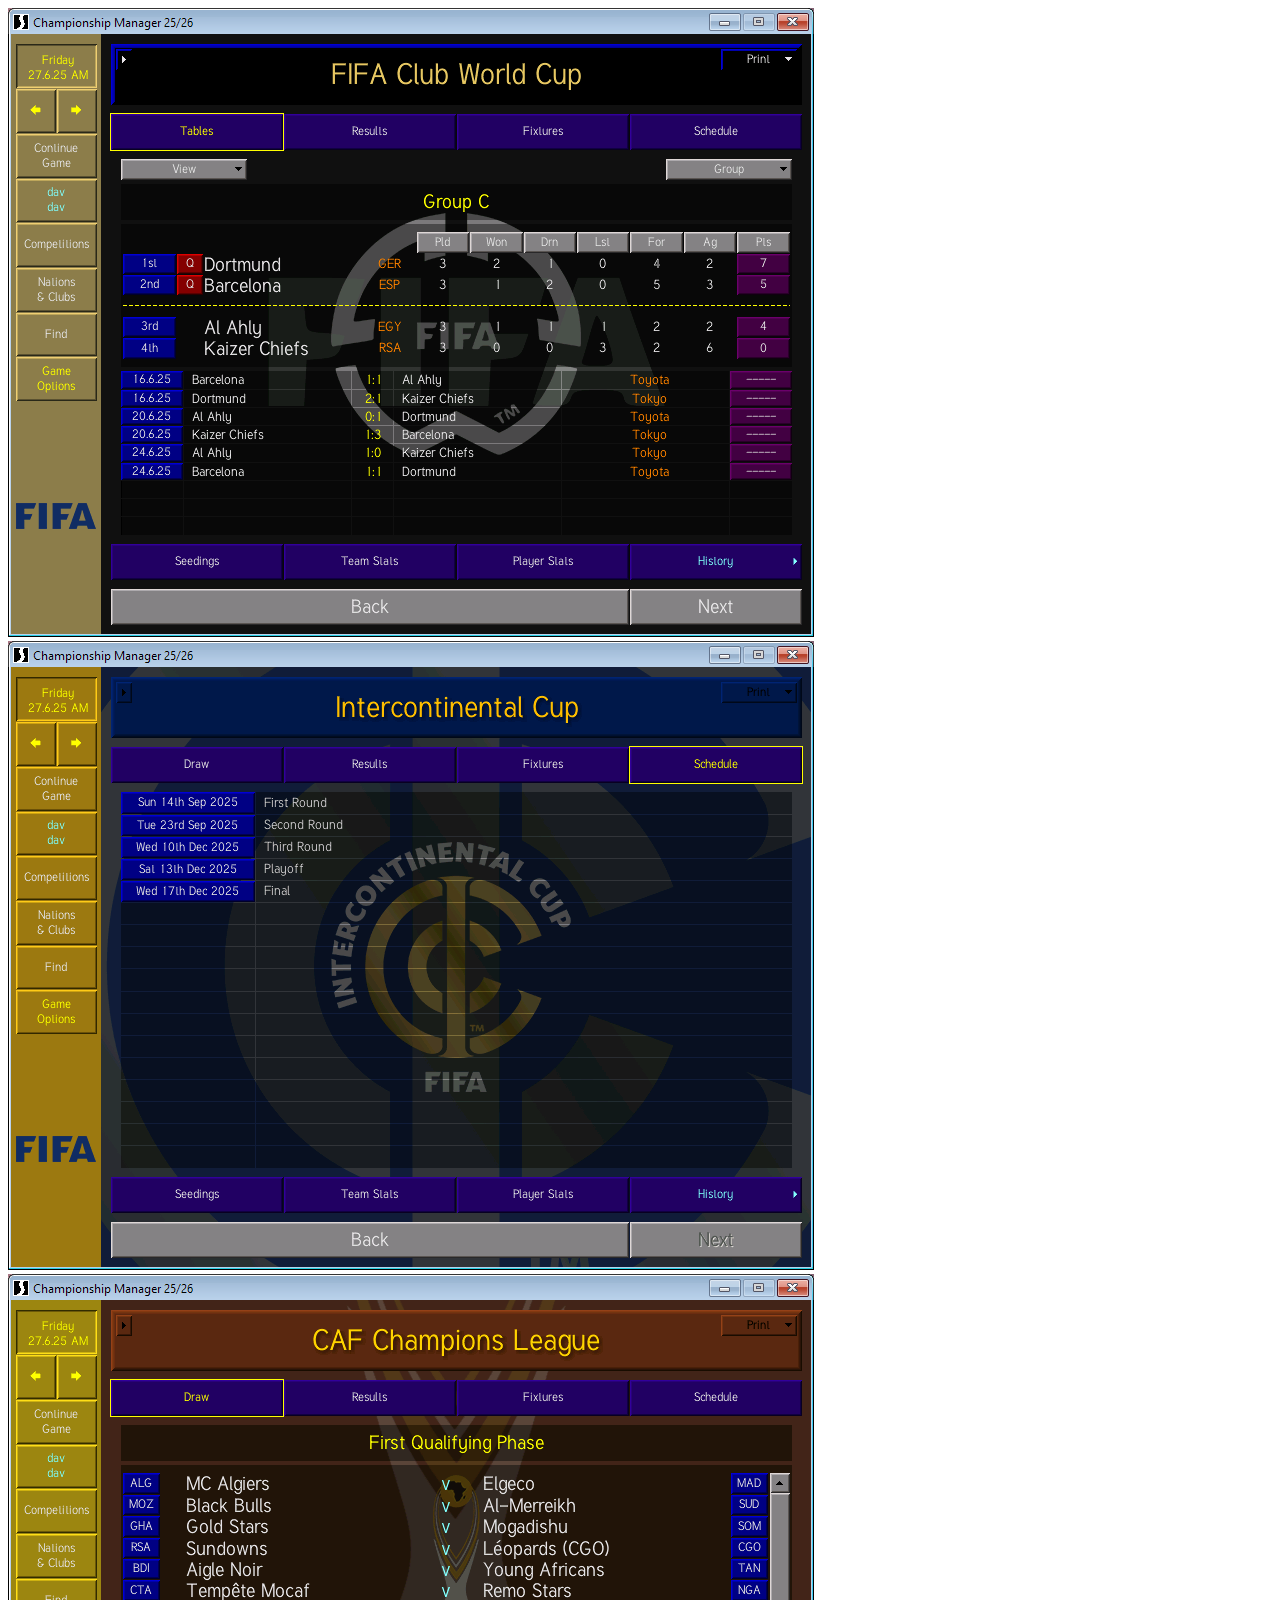
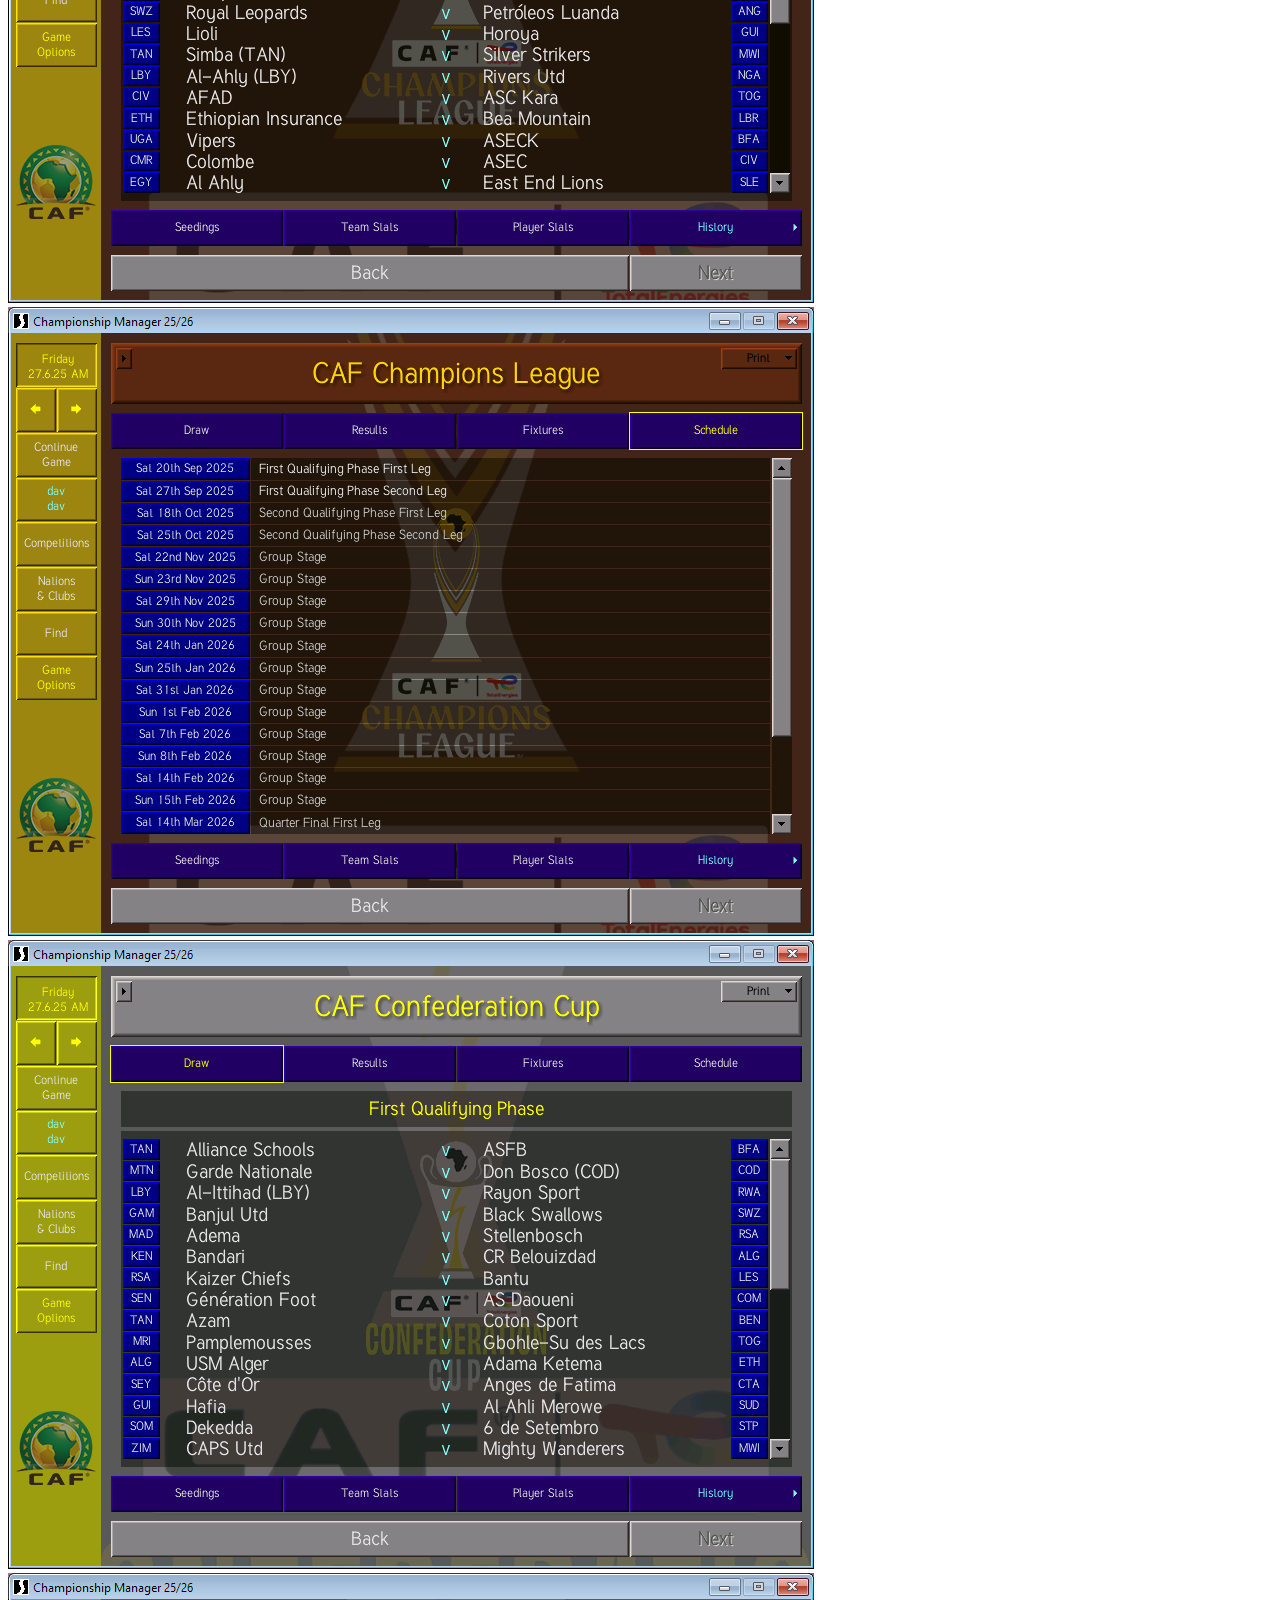
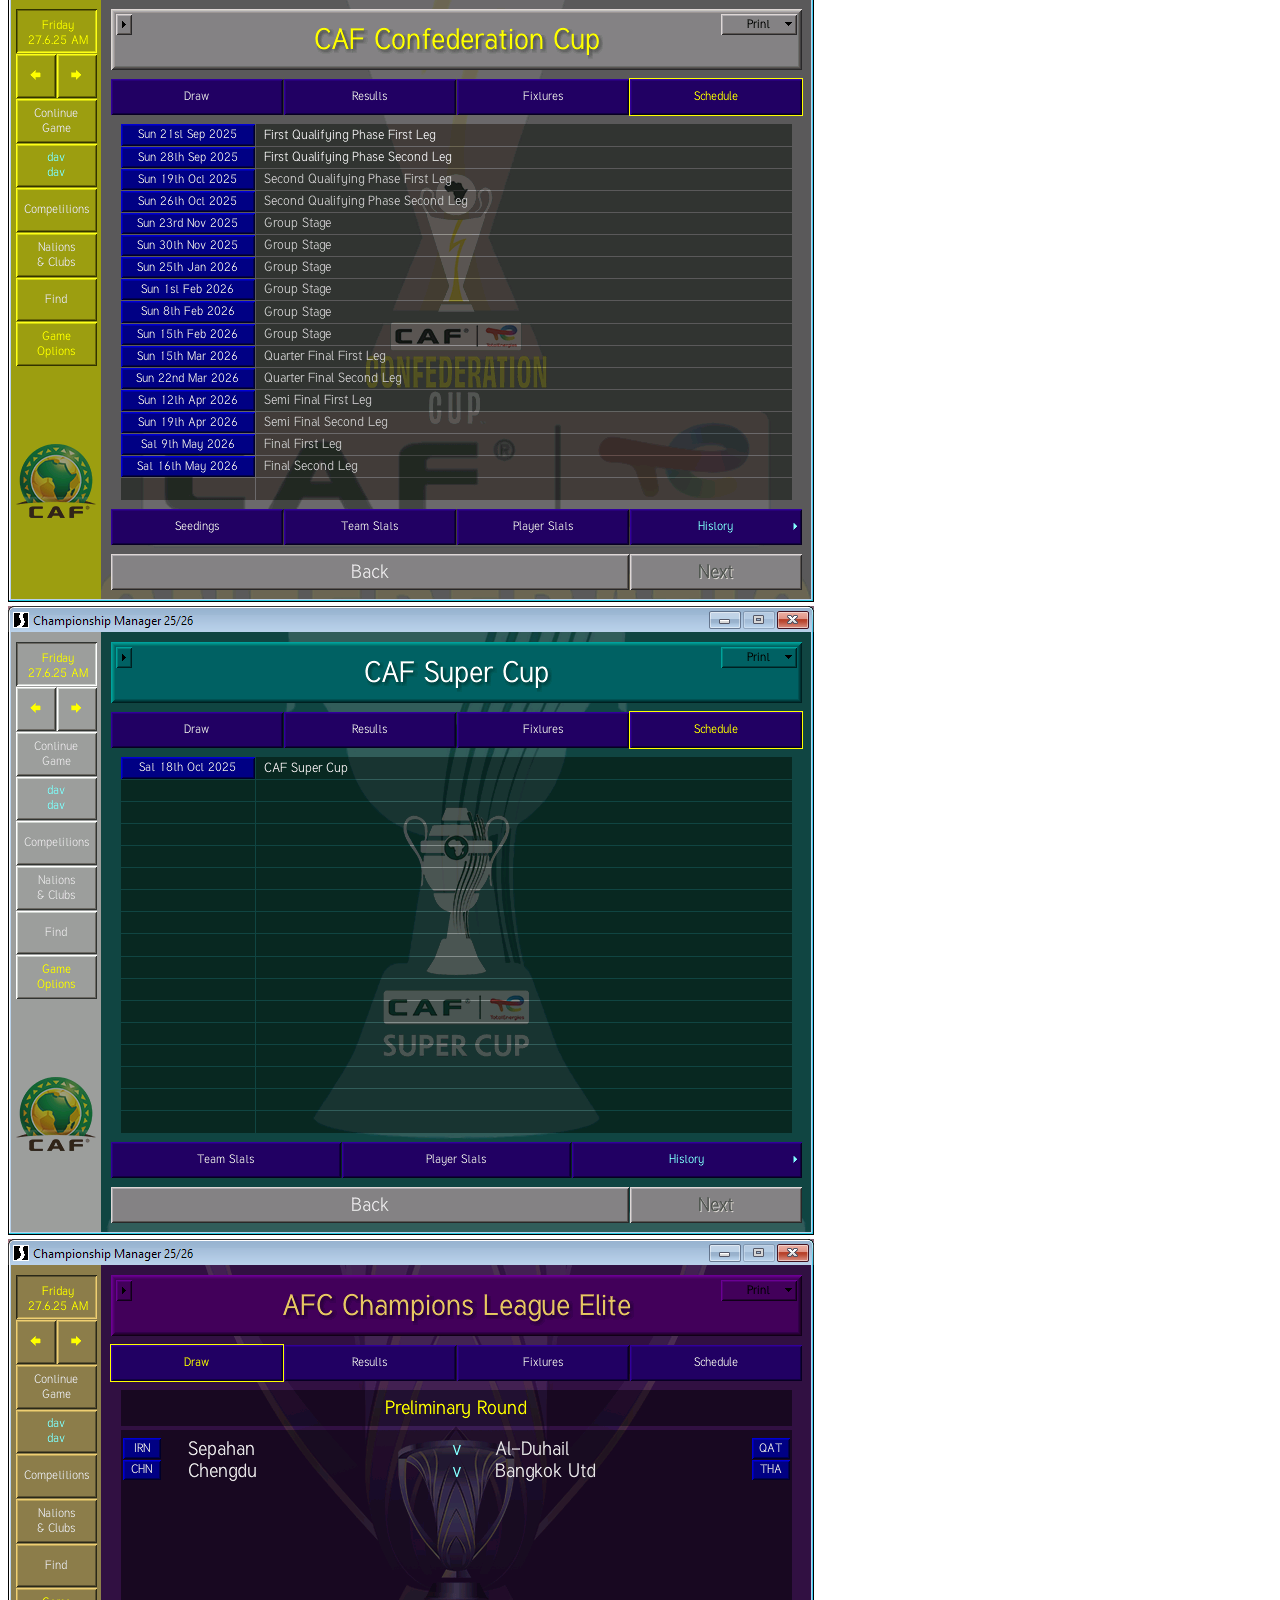
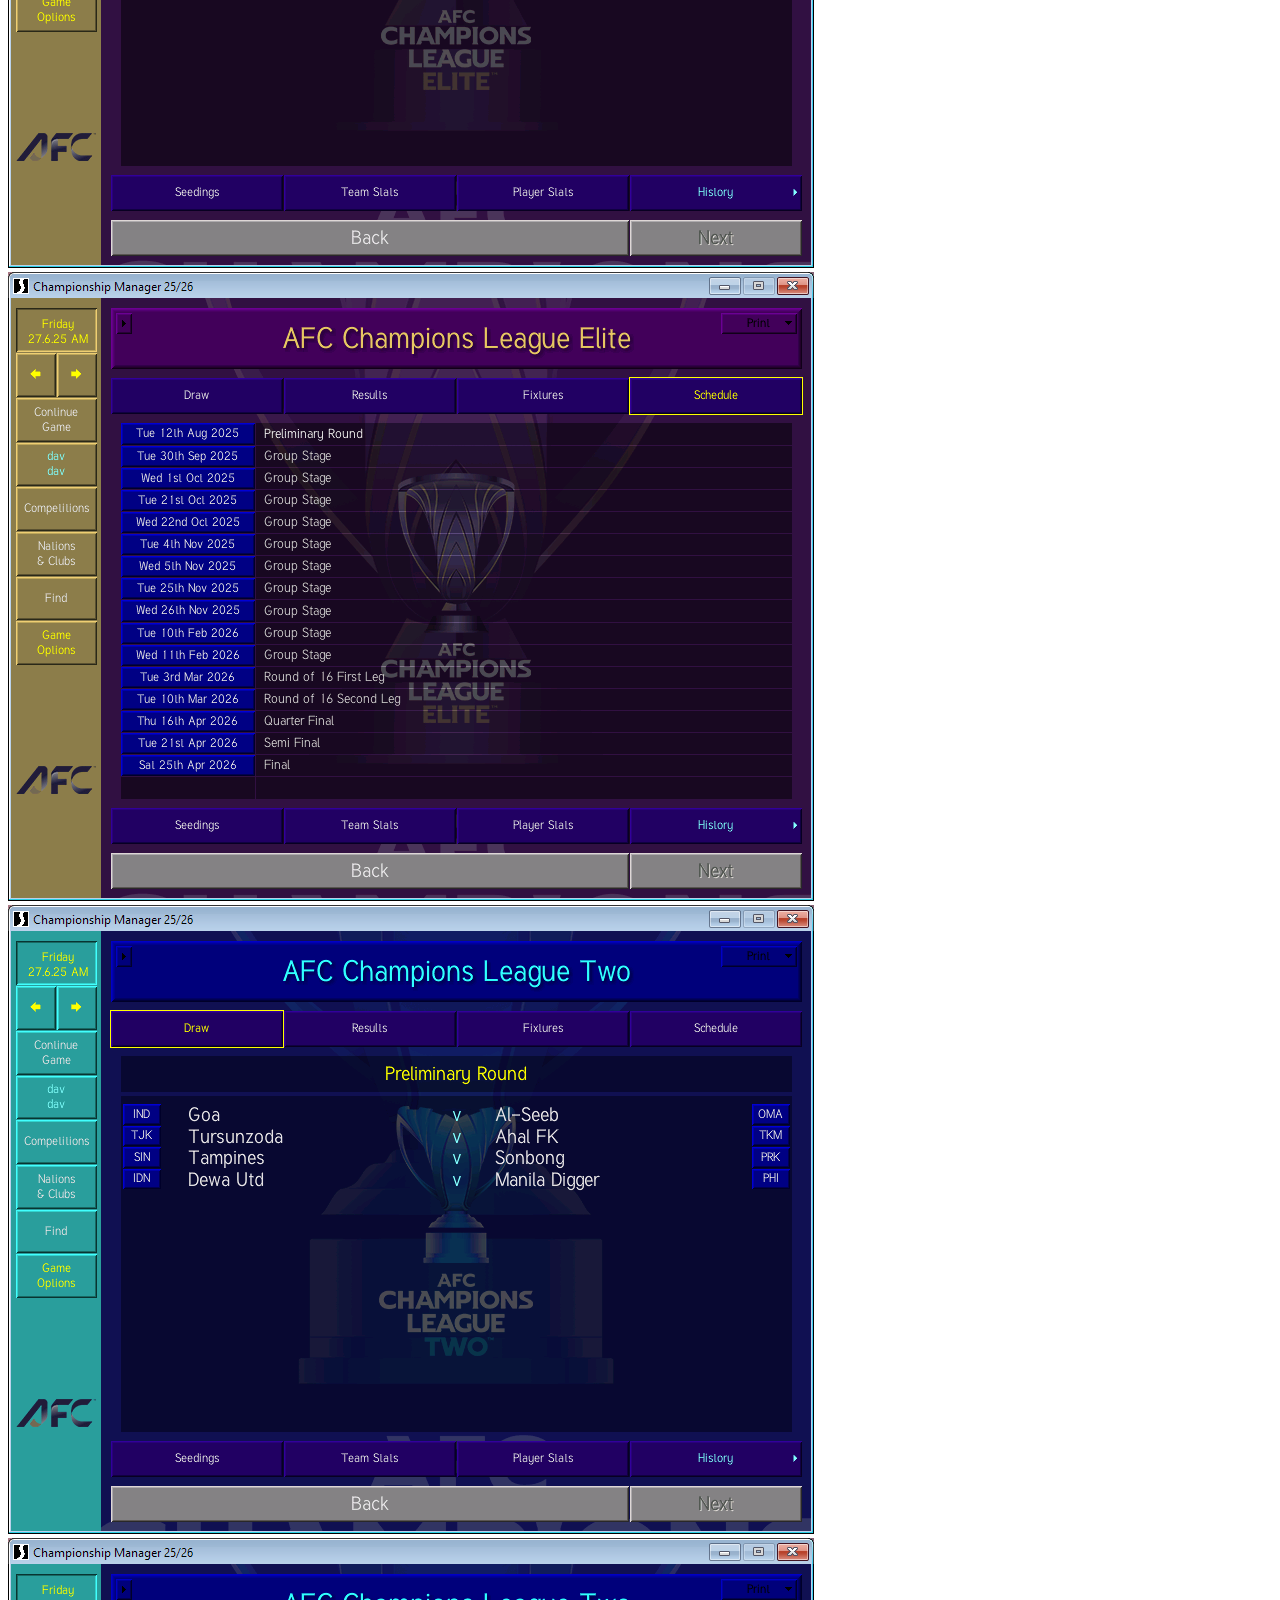
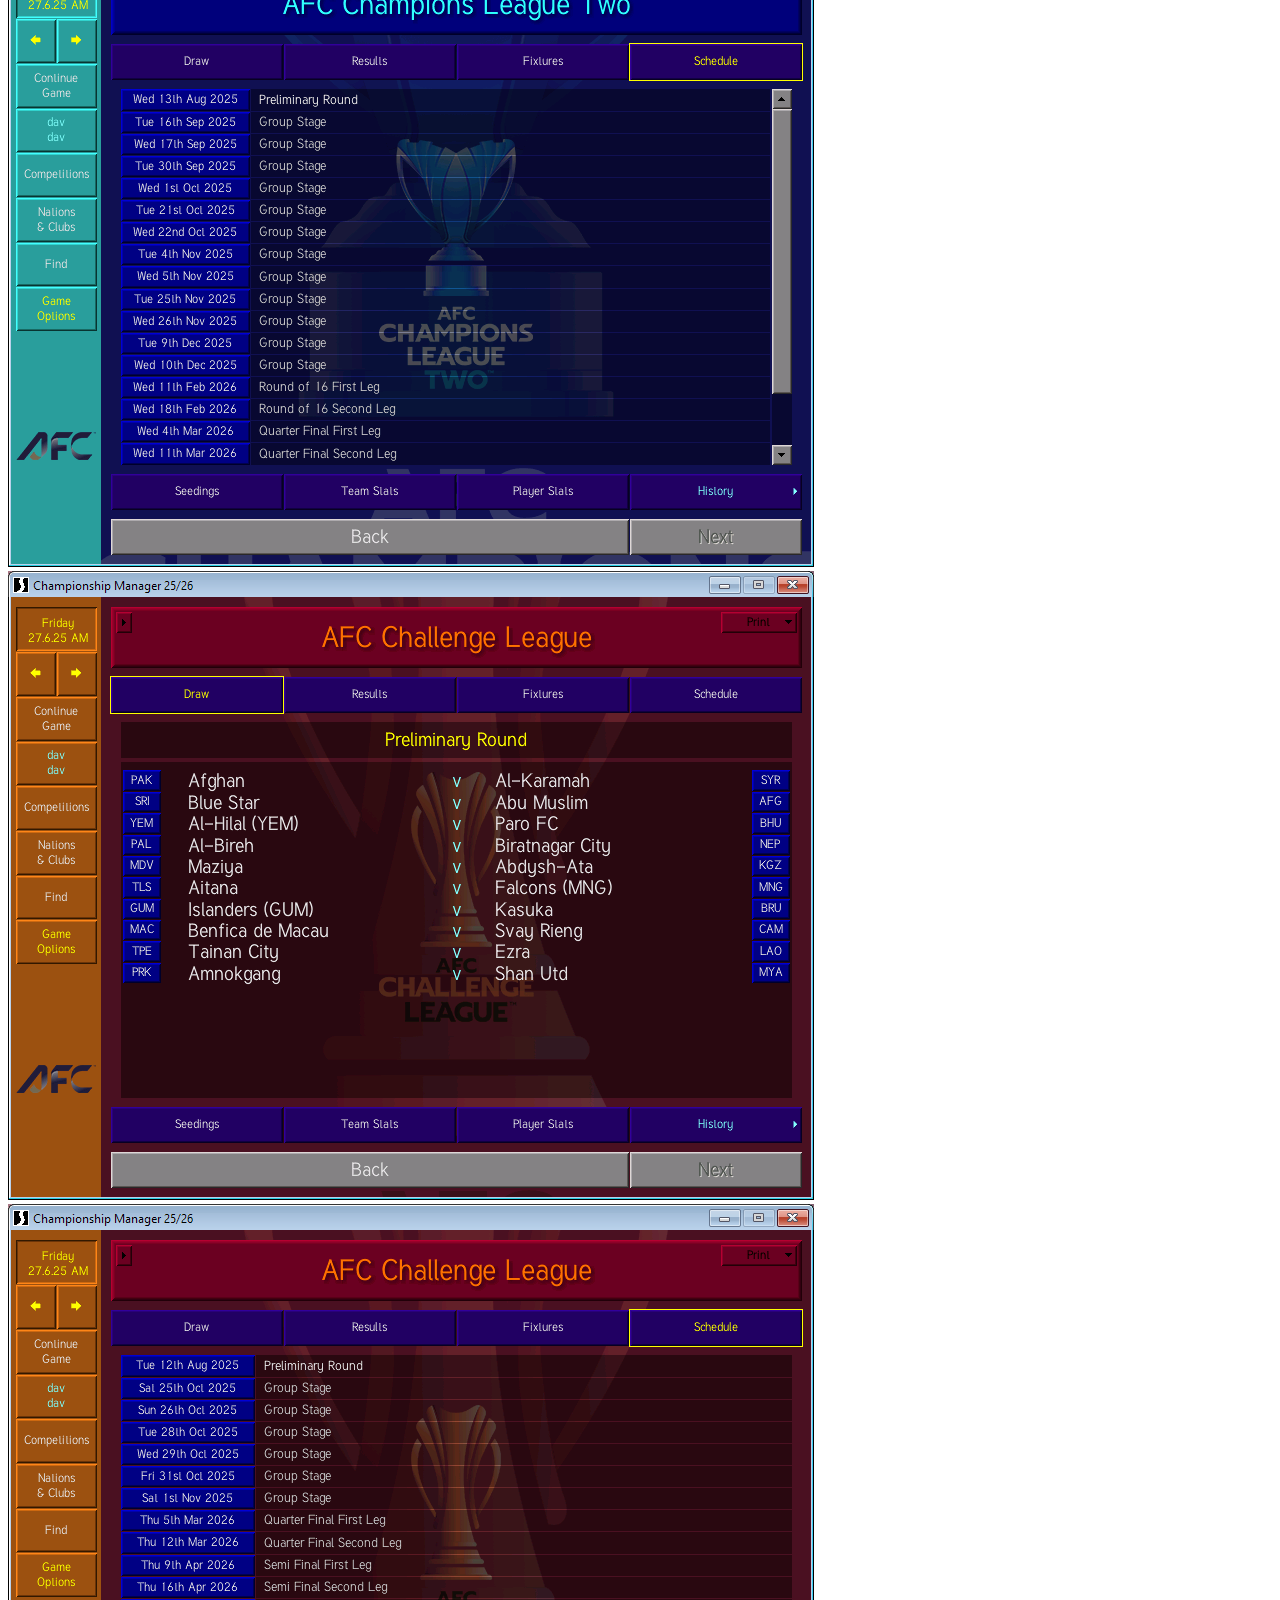
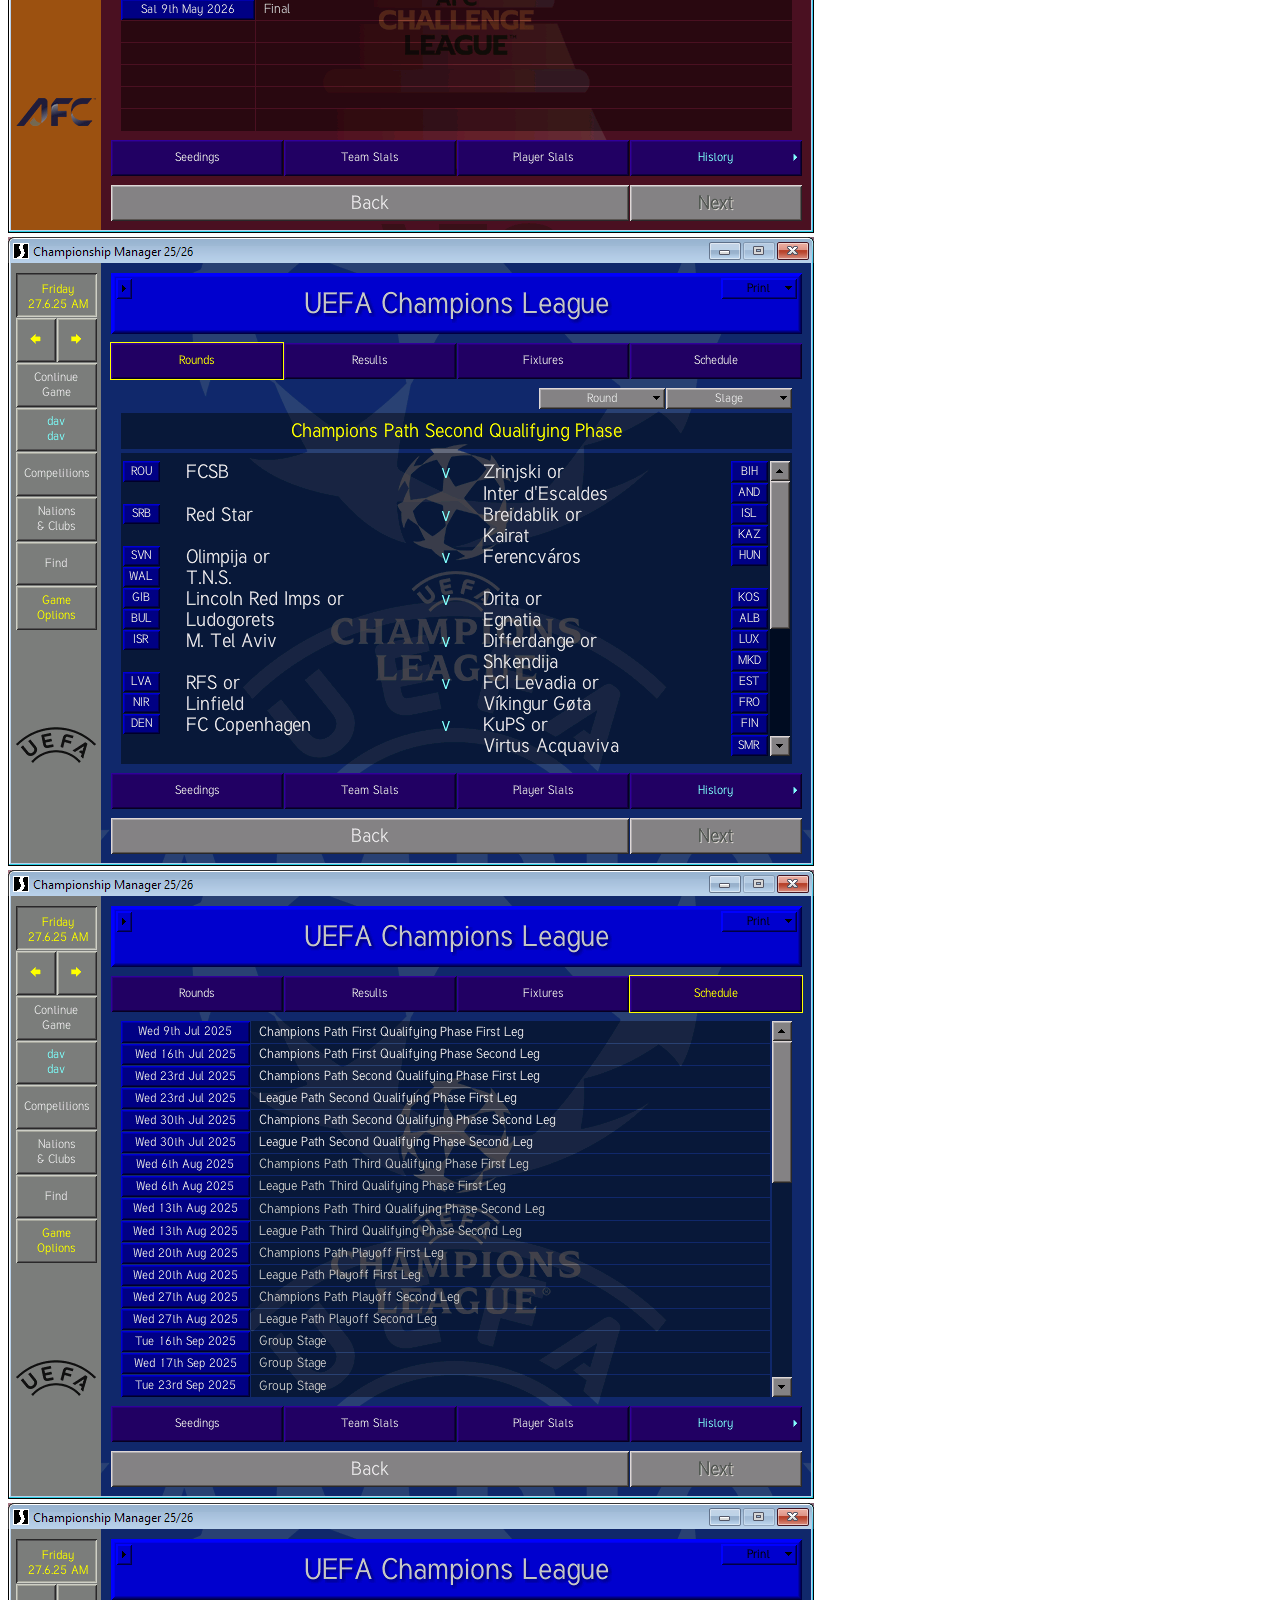
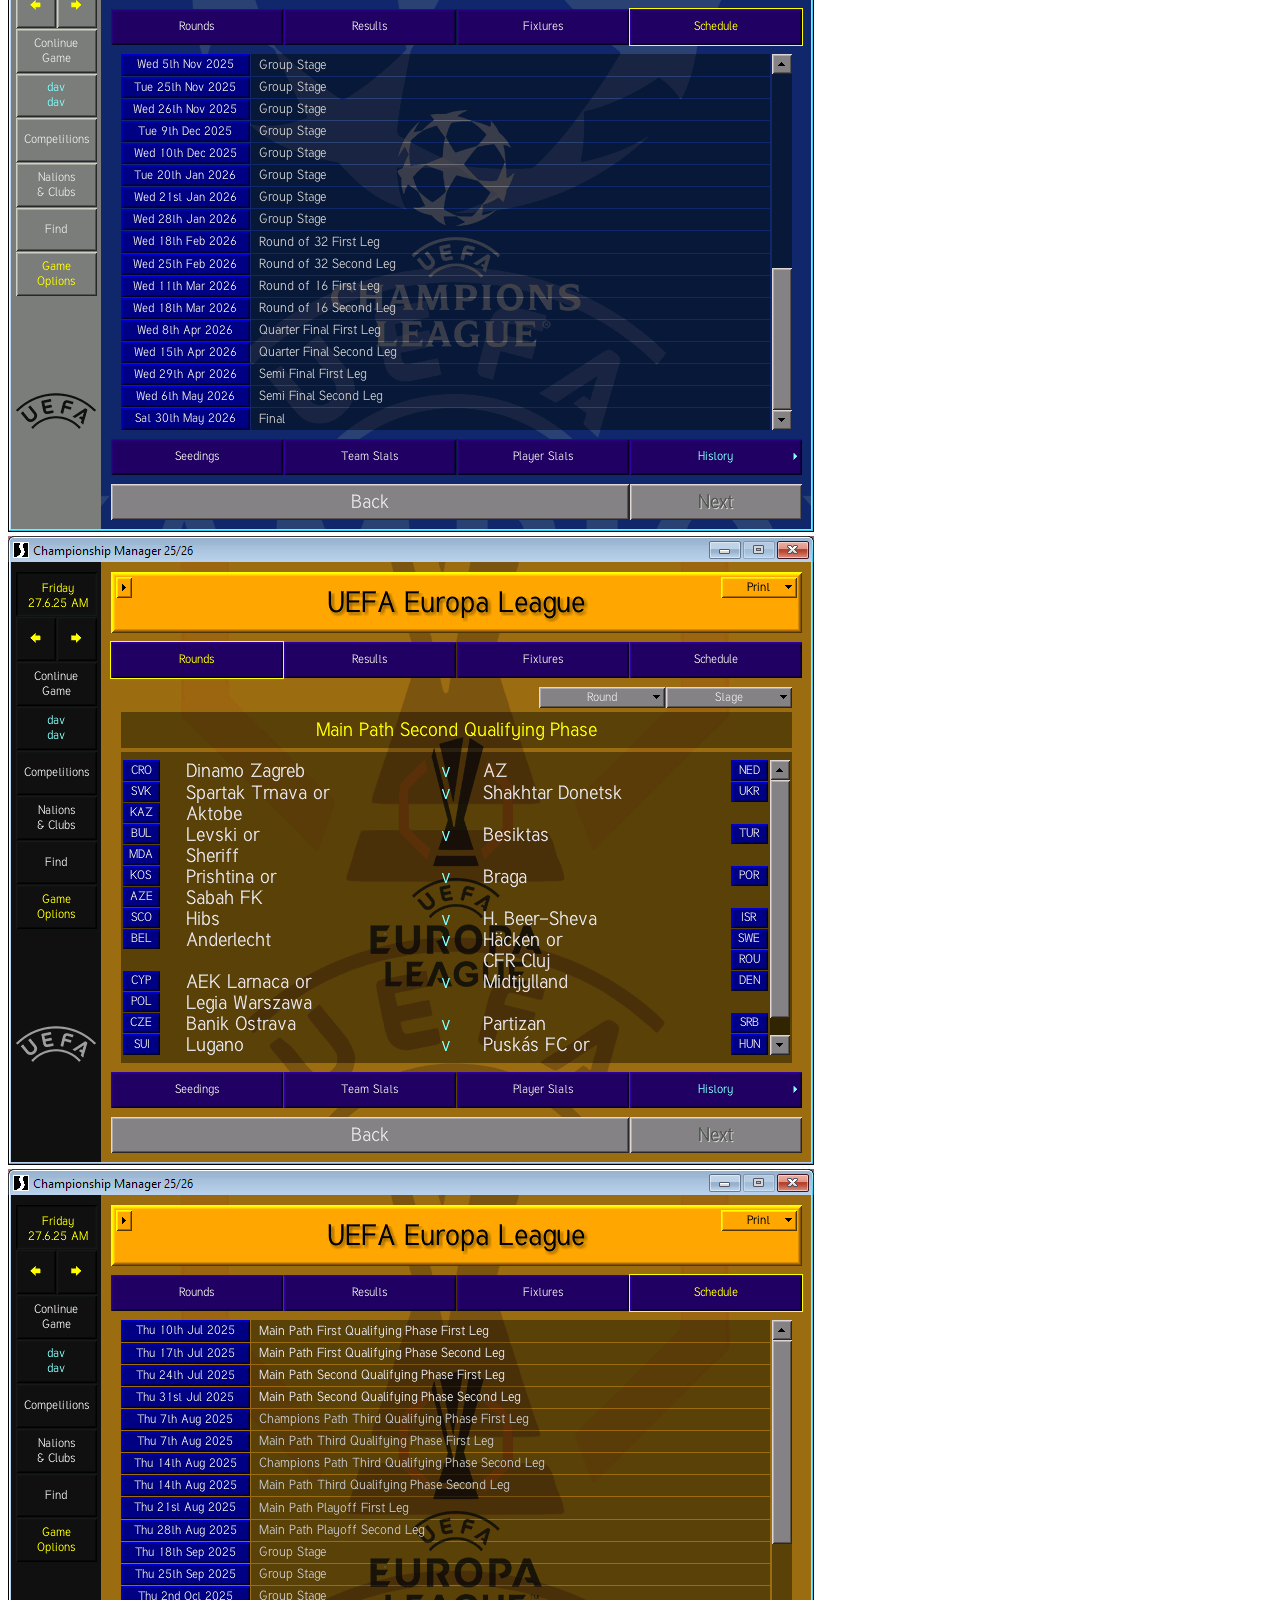
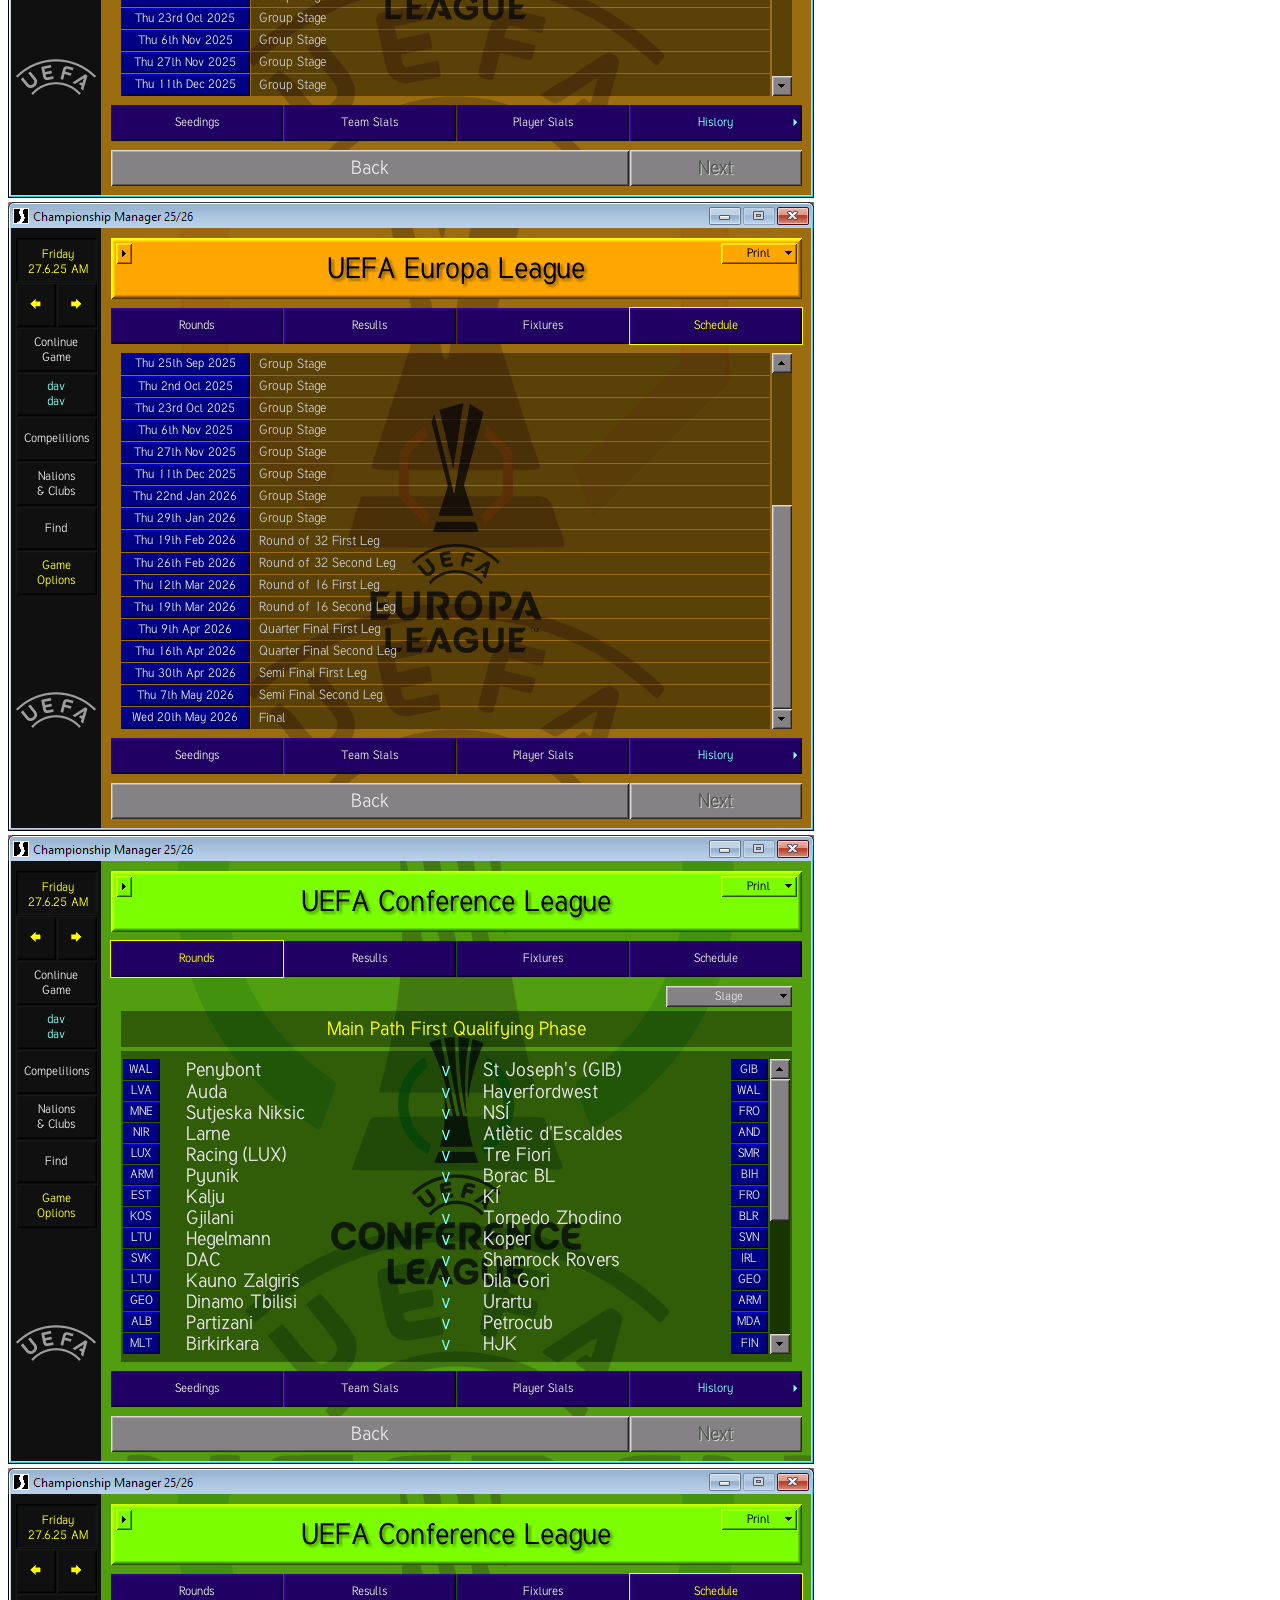
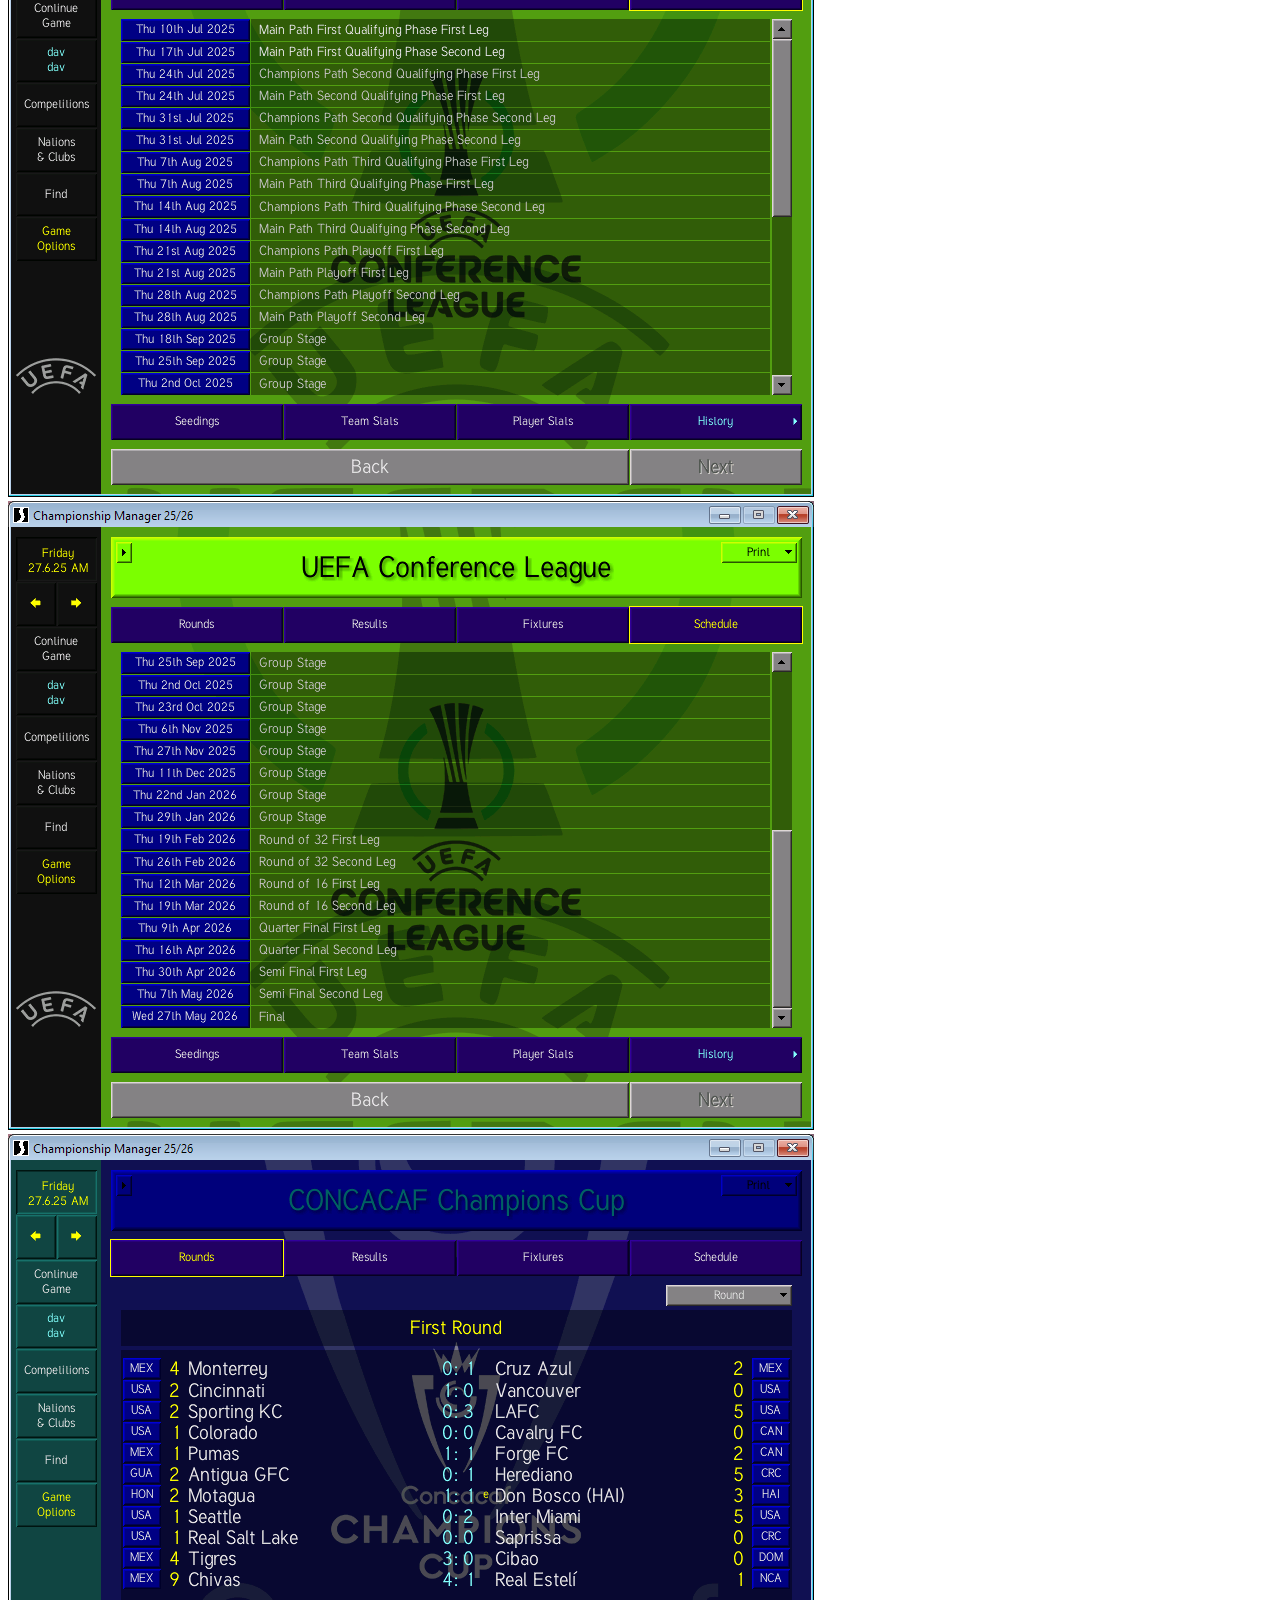
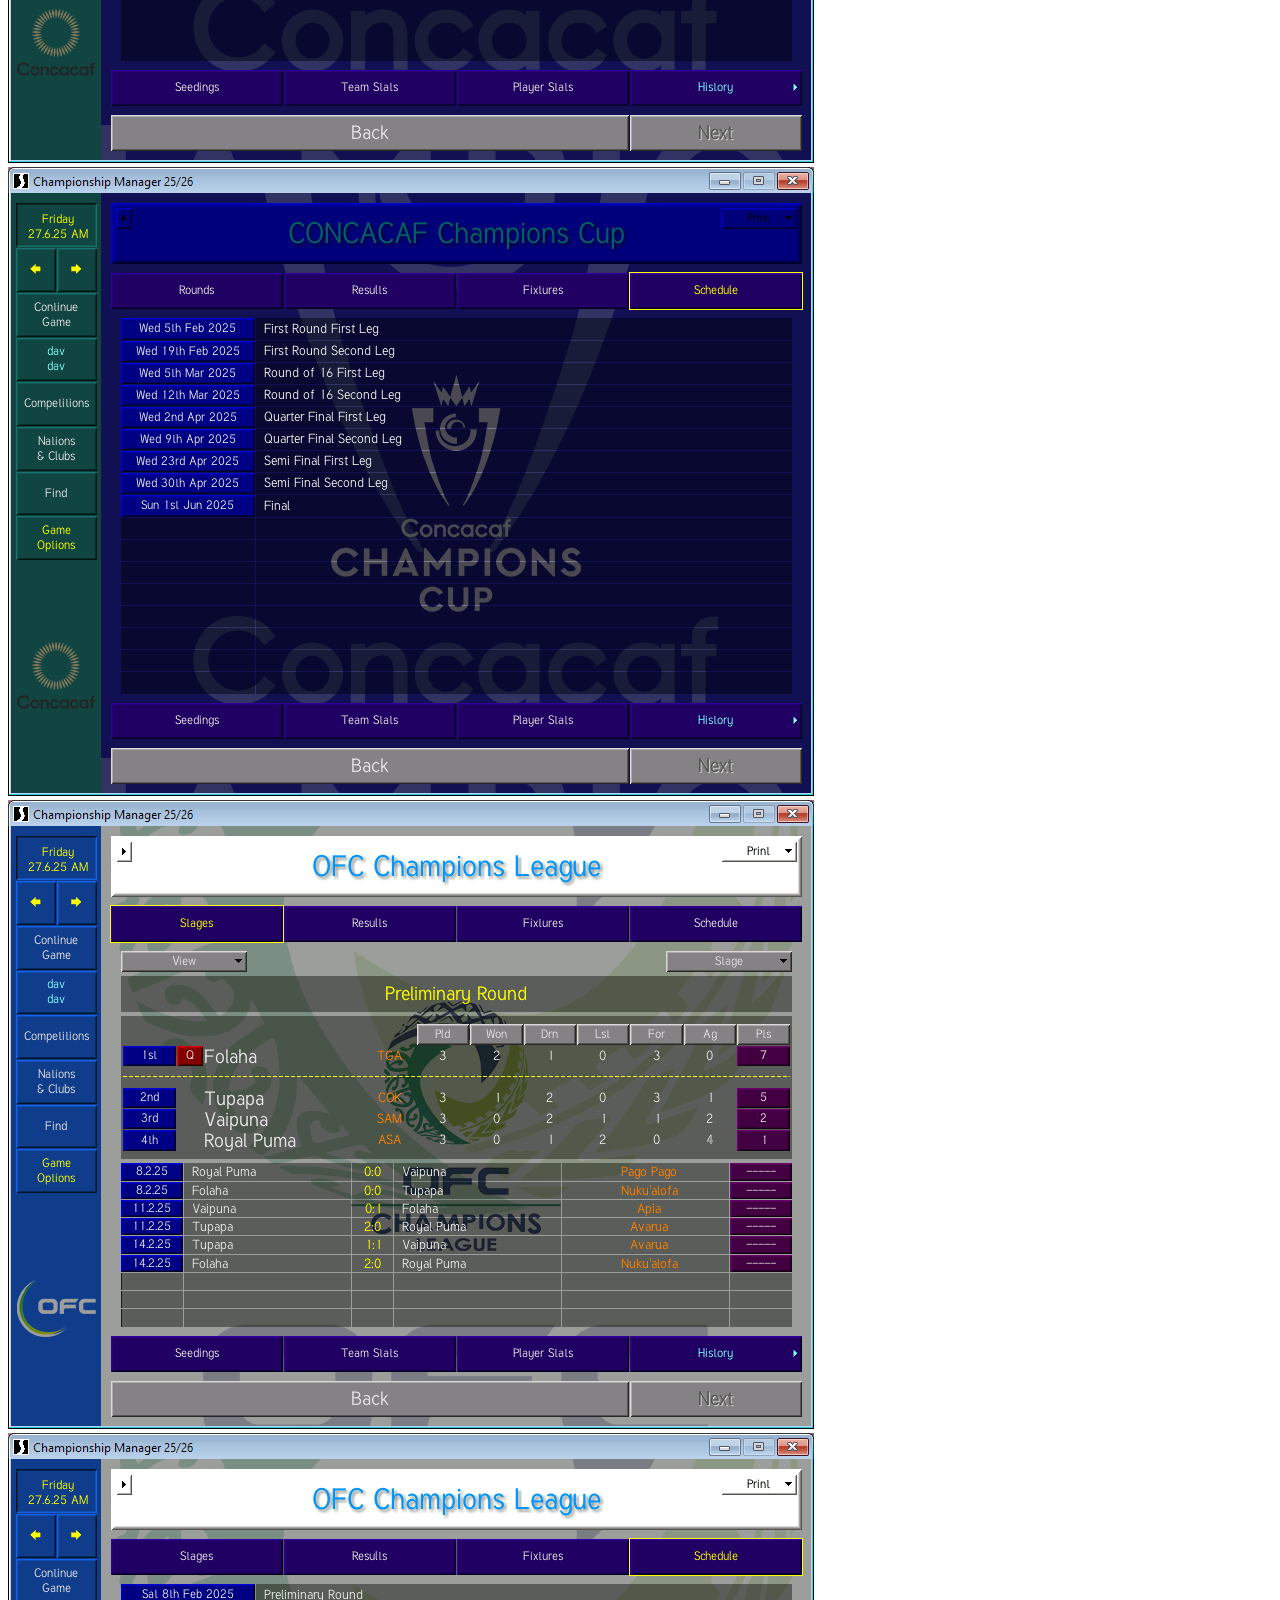
<file: previews.html>
<!doctype html>
<html lang="en">
  <body>
    <img src="images/club world cup.png">
    <img src="images/intercontinental cup.png">
    <img src="images/caf champions league 1.png">
    <img src="images/caf champions league 2.png">
    <img src="images/caf confederation cup 1.png">
    <img src="images/caf confederarion cup 2.png">
    <img src="images/caf super cup.png">
    <img src="images/afc cl elite 1.png">
    <img src="images/afc cl elite 2.png">
    <img src="images/afc cl two 1.png">
    <img src="images/afc cl two 2.png">
    <img src="images/afc challenge 1.png">
    <img src="images/afc challenge 2.png">
    <img src="images/ucl 1.png">
    <img src="images/ucl 2.png">
    <img src="images/ucl 3.png">
    <img src="images/uel 1.png">
    <img src="images/uel 2.png">
    <img src="images/uel 3.png">
    <img src="images/uecl 1.png">
    <img src="images/uecl 2.png">
    <img src="images/uecl 3.png">
    <img src="images/concacaf cc 1.png">
    <img src="images/concacaf cc 2.png">
    <img src="images/ofc cl 1.png">
    <img src="images/ofc cl 2.png">
    <img src="images/libertadores 1.png">
    <img src="images/libertadores 2.png">
    <img src="images/sudamericana 1.png">
    <img src="images/sudamericana 2.png">
    <img src="images/aus a-league 1.png">
    <img src="images/aus a-league 2.png">
    <img src="images/aus cup.png">
    <img src="images/bra d1.png">
    <img src="images/bra d2.png">
    <img src="images/bra d3.png">
    <img src="images/bra d4.png">
    <img src="images/bra bahia.png">
    <img src="images/bra rio.png">
    <img src="images/bra s.catarina.png">
    <img src="images/bra gaucho.png">
    <img src="images/bra goias.png">
    <img src="images/bra mineiro.png">
    <img src="images/bra parana.png">
    <img src="images/bra s.paulo.png">
    <img src="images/bra pernambuco.png">
    <img src="images/bra cup.png">
    <img src="images/bra supercup.png">
  </body>
</html>
</file>
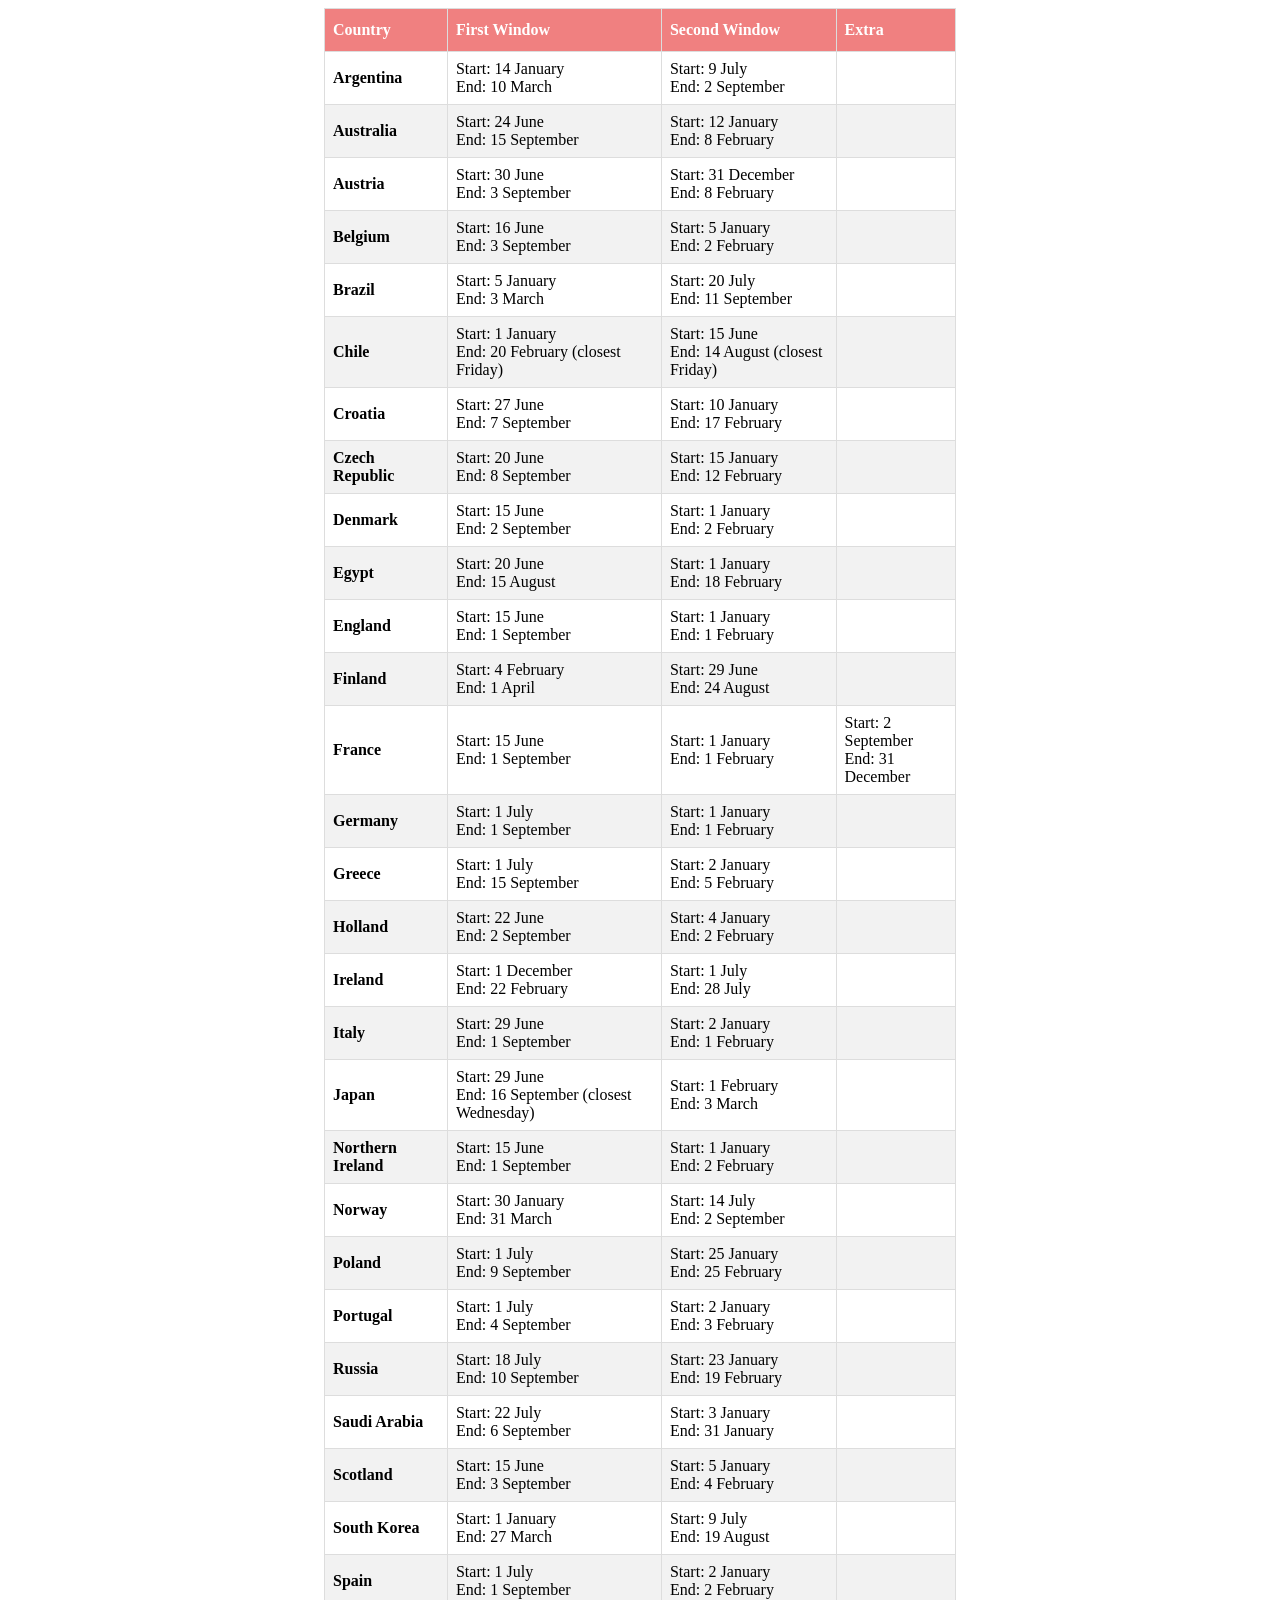
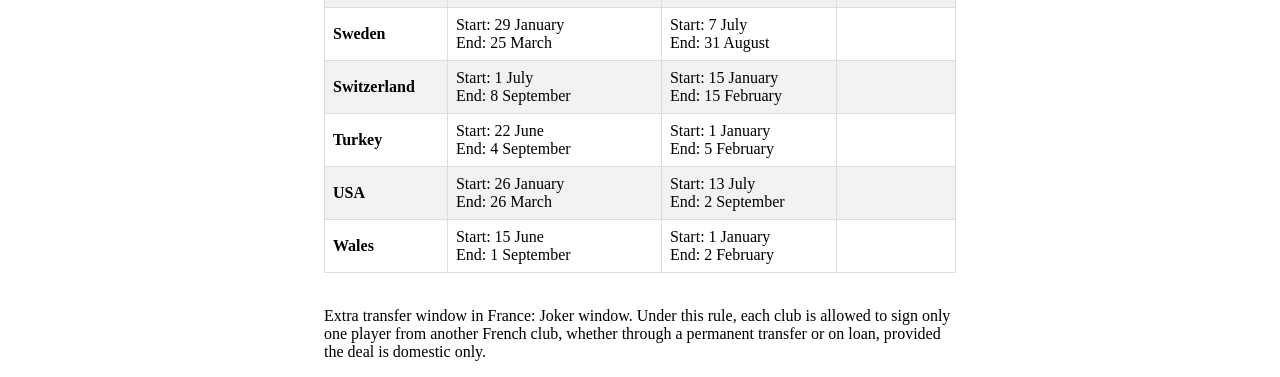
<file: transfer-windows.html>
<html>
  <head>
    <meta charset="UTF-8" />
    <meta name="viewport" content="width=device-width, initial-scale=1.0" />
    <link rel="stylesheet" href="/transfer-windows.css" />
  </head>
  <body>
    <table class="table table-bordered table-hover table-condensed">
      <thead>
        <tr>
          <th title="Field #1">Country</th>
          <th title="Field #2">First Window</th>
          <th title="Field #3">Second Window</th>
          <th title="Field #4">Extra</th>
        </tr>
      </thead>
      <tbody>
        <tr>
          <td>Argentina</td>
          <td>Start: 14 January<br />End: 10 March</td>
          <td>Start: 9 July<br />End: 2 September</td>
          <td></td>
        </tr>
        <tr>
          <td>Australia</td>
          <td>Start: 24 June<br />End: 15 September</td>
          <td>Start: 12 January<br />End: 8 February</td>
          <td></td>
        </tr>
        <tr>
          <td>Austria</td>
          <td>Start: 30 June<br />End: 3 September</td>
          <td>Start: 31 December<br />End: 8 February</td>
          <td></td>
        </tr>
        <tr>
          <td>Belgium</td>
          <td>Start: 16 June<br />End: 3 September</td>
          <td>Start: 5 January<br />End: 2 February</td>
          <td></td>
        </tr>
        <tr>
          <td>Brazil</td>
          <td>Start: 5 January<br />End: 3 March</td>
          <td>Start: 20 July<br />End: 11 September</td>
          <td></td>
        </tr>
        <tr>
          <td>Chile</td>
          <td>Start: 1 January<br />End: 20 February (closest Friday)</td>
          <td>Start: 15 June<br />End: 14 August (closest Friday)</td>
          <td></td>
        </tr>
        <tr>
          <td>Croatia</td>
          <td>Start: 27 June<br />End: 7 September</td>
          <td>Start: 10 January<br />End: 17 February</td>
          <td></td>
        </tr>
        <tr>
          <td>Czech Republic</td>
          <td>Start: 20 June<br />End: 8 September</td>
          <td>Start: 15 January<br />End: 12 February</td>
          <td></td>
        </tr>
        <tr>
          <td>Denmark</td>
          <td>Start: 15 June<br />End: 2 September</td>
          <td>Start: 1 January<br />End: 2 February</td>
          <td></td>
        </tr>
        <tr>
          <td>Egypt</td>
          <td>Start: 20 June<br />End: 15 August</td>
          <td>Start: 1 January<br />End: 18 February</td>
          <td></td>
        </tr>
        <tr>
          <td>England</td>
          <td>Start: 15 June<br />End: 1 September</td>
          <td>Start: 1 January<br />End: 1 February</td>
          <td></td>
        </tr>
        <tr>
          <td>Finland</td>
          <td>Start: 4 February<br />End: 1 April</td>
          <td>Start: 29 June<br />End: 24 August</td>
          <td></td>
        </tr>
        <tr>
          <td>France</td>
          <td>Start: 15 June<br />End: 1 September</td>
          <td>Start: 1 January<br />End: 1 February</td>
          <td>Start: 2 September<br />End: 31 December</td>
        </tr>
        <tr>
          <td>Germany</td>
          <td>Start: 1 July<br />End: 1 September</td>
          <td>Start: 1 January<br />End: 1 February</td>
          <td></td>
        </tr>
        <tr>
          <td>Greece</td>
          <td>Start: 1 July<br />End: 15 September</td>
          <td>Start: 2 January<br />End: 5 February</td>
          <td></td>
        </tr>
        <tr>
          <td>Holland</td>
          <td>Start: 22 June<br />End: 2 September</td>
          <td>Start: 4 January<br />End: 2 February</td>
          <td></td>
        </tr>
        <tr>
          <td>Ireland</td>
          <td>Start: 1 December<br />End: 22 February</td>
          <td>Start: 1 July<br />End: 28 July</td>
          <td></td>
        </tr>
        <tr>
          <td>Italy</td>
          <td>Start: 29 June<br />End: 1 September</td>
          <td>Start: 2 January<br />End: 1 February</td>
          <td></td>
        </tr>
        <tr>
          <td>Japan</td>
          <td>Start: 29 June<br />End: 16 September (closest Wednesday)</td>
          <td>Start: 1 February<br />End: 3 March</td>
          <td></td>
        </tr>
        <tr>
          <td>Northern Ireland</td>
          <td>Start: 15 June<br />End: 1 September</td>
          <td>Start: 1 January<br />End: 2 February</td>
          <td></td>
        </tr>
        <tr>
          <td>Norway</td>
          <td>Start: 30 January<br />End: 31 March</td>
          <td>Start: 14 July<br />End: 2 September</td>
          <td></td>
        </tr>
        <tr>
          <td>Poland</td>
          <td>Start: 1 July<br />End: 9 September</td>
          <td>Start: 25 January<br />End: 25 February</td>
          <td></td>
        </tr>
        <tr>
          <td>Portugal</td>
          <td>Start: 1 July<br />End: 4 September</td>
          <td>Start: 2 January<br />End: 3 February</td>
          <td></td>
        </tr>
        <tr>
          <td>Russia</td>
          <td>Start: 18 July<br />End: 10 September</td>
          <td>Start: 23 January<br />End: 19 February</td>
          <td></td>
        </tr>
        <tr>
          <td>Saudi Arabia</td>
          <td>Start: 22 July<br />End: 6 September</td>
          <td>Start: 3 January<br />End: 31 January</td>
          <td></td>
        </tr>
        <tr>
          <td>Scotland</td>
          <td>Start: 15 June<br />End: 3 September</td>
          <td>Start: 5 January<br />End: 4 February</td>
          <td></td>
        </tr>
        <tr>
          <td>South Korea</td>
          <td>Start: 1 January<br />End: 27 March</td>
          <td>Start: 9 July<br />End: 19 August</td>
          <td></td>
        </tr>
        <tr>
          <td>Spain</td>
          <td>Start: 1 July<br />End: 1 September</td>
          <td>Start: 2 January<br />End: 2 February</td>
          <td></td>
        </tr>
        <tr>
          <td>Sweden</td>
          <td>Start: 29 January<br />End: 25 March</td>
          <td>Start: 7 July<br />End: 31 August</td>
          <td></td>
        </tr>
        <tr>
          <td>Switzerland</td>
          <td>Start: 1 July<br />End: 8 September</td>
          <td>Start: 15 January<br />End: 15 February</td>
          <td></td>
        </tr>
        <tr>
          <td>Turkey</td>
          <td>Start: 22 June<br />End: 4 September</td>
          <td>Start: 1 January<br />End: 5 February</td>
          <td></td>
        </tr>
        <tr>
          <td>USA</td>
          <td>Start: 26 January<br />End: 26 March</td>
          <td>Start: 13 July<br />End: 2 September</td>
          <td></td>
        </tr>
        <tr>
          <td>Wales</td>
          <td>Start: 15 June<br />End: 1 September</td>
          <td>Start: 1 January<br />End: 2 February</td>
          <td></td>
        </tr>
      </tbody>
    </table>
    <br />
    <p class="fifty">
      Extra transfer window in France: Joker window. Under this rule, each club
      is allowed to sign only one player from another French club, whether
      through a permanent transfer or on loan, provided the deal is domestic
      only.
    </p>
  </body>
</html>
</file>
<file: index.css>
@font-face {
  font-family: 'CM0102Font';
  src: url('fonts/HANDGOTN.TTF');
}

/* Style the header with a grey background and some padding */
.header {
  background-color: rgba(0, 0, 0, 0.85);
  padding: 4% 2%;
  margin: 2%;
  flex: 0 1 auto;
  text-align: center;
  display: flex;
  justify-content: center;
  align-items: center;
  background-color: red;
  box-shadow: inset 0.2em 0.2em 0.2em 0 rgba(255, 255, 255, 0.5), inset -0.2em -0.2em 0.2em 0 rgba(0, 0, 0, 0.5);
  height: 1%;
}

.titlebar-text {
  text-decoration: none;
  color: white;
  font-size: xx-large;
}

.download-link {
  color: white;
}

.content {
  color: white;
  flex: 1 0 auto;
  height: 100%;
}

.sidebar {
  width: 11%;
  flex: 1 1 auto;
  background-image: linear-gradient(to bottom, blue, black);
  padding-top: 2%;
  font-family: sans-serif;
}

.sidebar-div {
  font-size: x-small;
  color: white;
  text-align: center;
  display: flex;
  flex-flow: column;
  justify-content: center;
  align-items: center;
  border: solid 1px grey;
  margin-left: 5%;
  margin-right: 5%;
  margin-bottom: 1.5%;
  height: 7%;
  cursor: pointer;
}

.sidebar-div-arrow {
  display: flex;
  flex-flow: column;
  justify-content: center;
  align-items: center;
  border: solid 1px grey;
}

.sidebar-arrows {
  display: flex;
  flex-flow: row;
  font-size: x-small;
  color: white;
  text-align: center;
  margin-left: 5%;
  margin-right: 5%;
  margin-bottom: 1.5%;
  height: 7%;
  cursor: pointer;
}

.sidebar-div-50 {
  width: 50%;
}

.yellow-sidebar-div {
  color: yellow;
}

.inset {
  border-style: inset;
  box-shadow: inset 0.1em 0.1em 0.1em 0 rgba(0, 0, 0, 0.25), inset -0.1em -0.1em 0.1em 0 rgba(255, 255, 255, 0.25);
}

.outset {
  border-style: outset;
  box-shadow: outset 0.1em 0.1em 0.1em 0 rgba(0, 0, 0, 0.25), outset -0.1em -0.1em 0.1em 0 rgba(255, 255, 255, 0.25);
}

.gamewindow {
  display: flex;
  flex-flow: row;
  height: 100%;
  min-height: 600px;
}

.mainbody {
  width: 89%;
  display: flex;
  flex-flow: column;
  background-image: url(images/default_pic.png);
  background-size: cover;
}

.sidebar-competitions {
  position: absolute;
}

.sidebar-competitions-table {
  position: relative;
  left: 133%;
  width: 150%;
  background-color: green;
  top: 133%;
  color: black;
  font-weight: bold;
  text-align: left;
  visibility: hidden;

  td {
    padding-left: 15%;
    padding-top: 1.5%;
    padding-bottom: 1.5%;
  }

  td:after {
    content: '►';
    font-size: smaller;
    float: right;
  }

  tr:nth-child(even) {
    background-color: darkgreen;
  }

  tr:hover {
    background-color: yellow;
  }
}

.contentbuttons {
  display: flex;
  flex-flow: row;
  height: 7%;
  padding: 0 2%;
}

.contentbuttons-div {
  font-size: x-small;
  background: darkblue;
  color: white;
  text-align: center;
  display: flex;
  flex-flow: column;
  justify-content: center;
  align-items: center;
  width: 25%;
  cursor: pointer;
  box-shadow: inset 0.2em 0.2em 0.2em 0 rgba(255, 255, 255, 0.5), inset -0.2em -0.2em 0.2em 0 rgba(0, 0, 0, 0.5);
}

.contentbody {
  background-color: rgba(0, 0, 0, 0.5);
  margin: 2%;
  height: 66%;
  padding: 4%;
  padding-top: 2%;
  text-align: justify;
  overflow: auto;
}

body {
  background-color: white;
  margin-left: auto;
  margin-right: auto;
  margin-top: 50px;
  margin-bottom: auto;
  width: 1024px;
  height: 768px;
  width: 800px;
  height: 600px;
  font-family: 'CM0102Font', sans-serif;
  background-repeat: repeat;
  background-image: none;
  background-size: auto;
  background-clip: border-box;
  border-top-left-radius: 8px;
  border-top-right-radius: 8px;
  padding: 0 0 3px;
  display: block;
}

img {
  width: 100%;
}
</file>
<file: foreign-restrictions.css>
table {
  border-collapse: collapse;
  width: 50%;
  margin-left: 25%;
}

.fifty {
  width: 50%;
  margin-left: 25%;
}

td, th {
  border: 1px solid #ddd;
  padding: 8px;
}

tr > td:first-child {
    font-weight: bold;
}

tr:nth-child(even){background-color: #f2f2f2;}

tr:hover {background-color: #ddd;}

th {
  padding-top: 12px;
  padding-bottom: 12px;
  text-align: left;
  background-color: forestgreen;
  color: white;
}
</file>
<file: gain-nationality.css>
table {
  border-collapse: collapse;
  width: 100%;
}

td, th {
  border: 1px solid #ddd;
  padding: 8px;
}

tr:nth-child(even){background-color: #f2f2f2;}

tr:hover {background-color: #ddd;}

th {
  padding-top: 12px;
  padding-bottom: 12px;
  text-align: left;
  background-color: lightskyblue;
  color: white;
}
</file>
<file: transfer-windows.css>
table {
  border-collapse: collapse;
  width: 50%;
  margin-left: 25%;
}

.fifty {
  width: 50%;
  margin-left: 25%;
}

td, th {
  border: 1px solid #ddd;
  padding: 8px;
}

tr > td:first-child {
    font-weight: bold;
}

tr:nth-child(even){background-color: #f2f2f2;}

tr:hover {background-color: #ddd;}

th {
  padding-top: 12px;
  padding-bottom: 12px;
  text-align: left;
  background-color: lightcoral;
  color: white;
}
</file>
